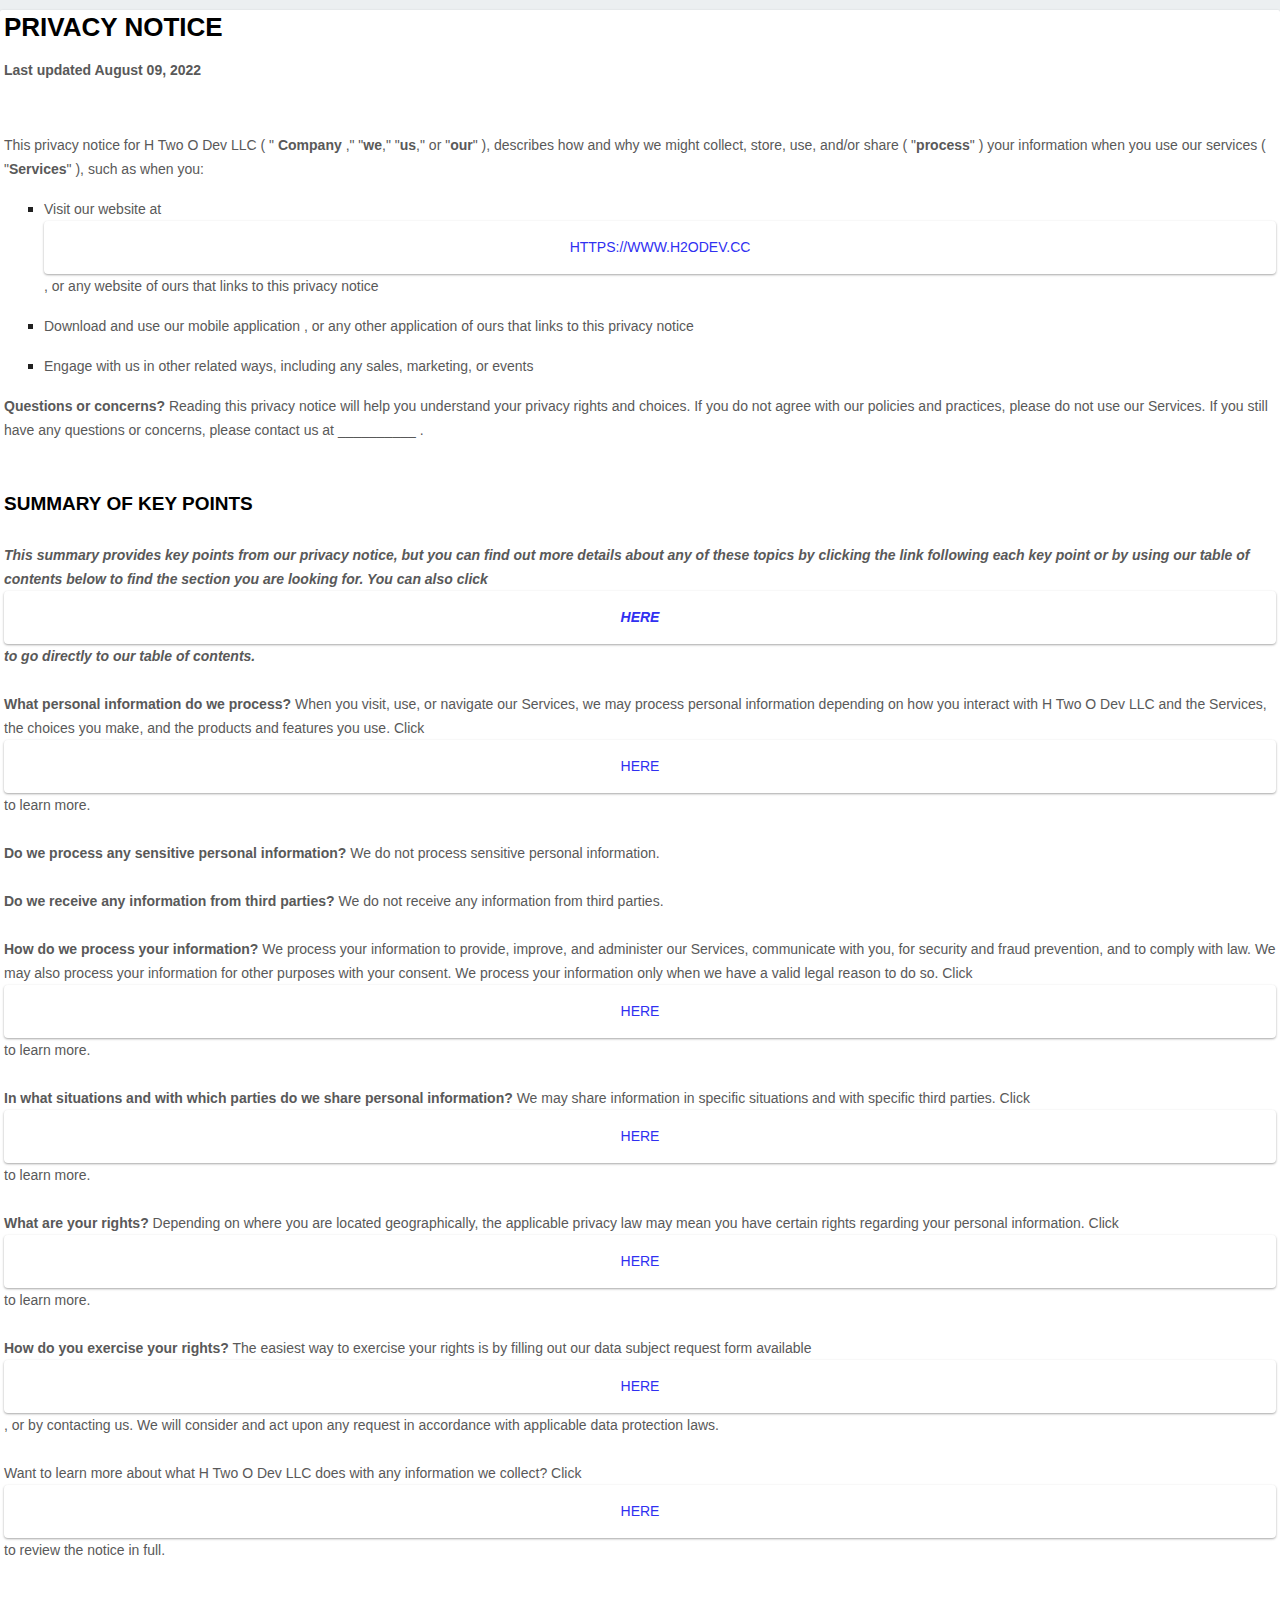
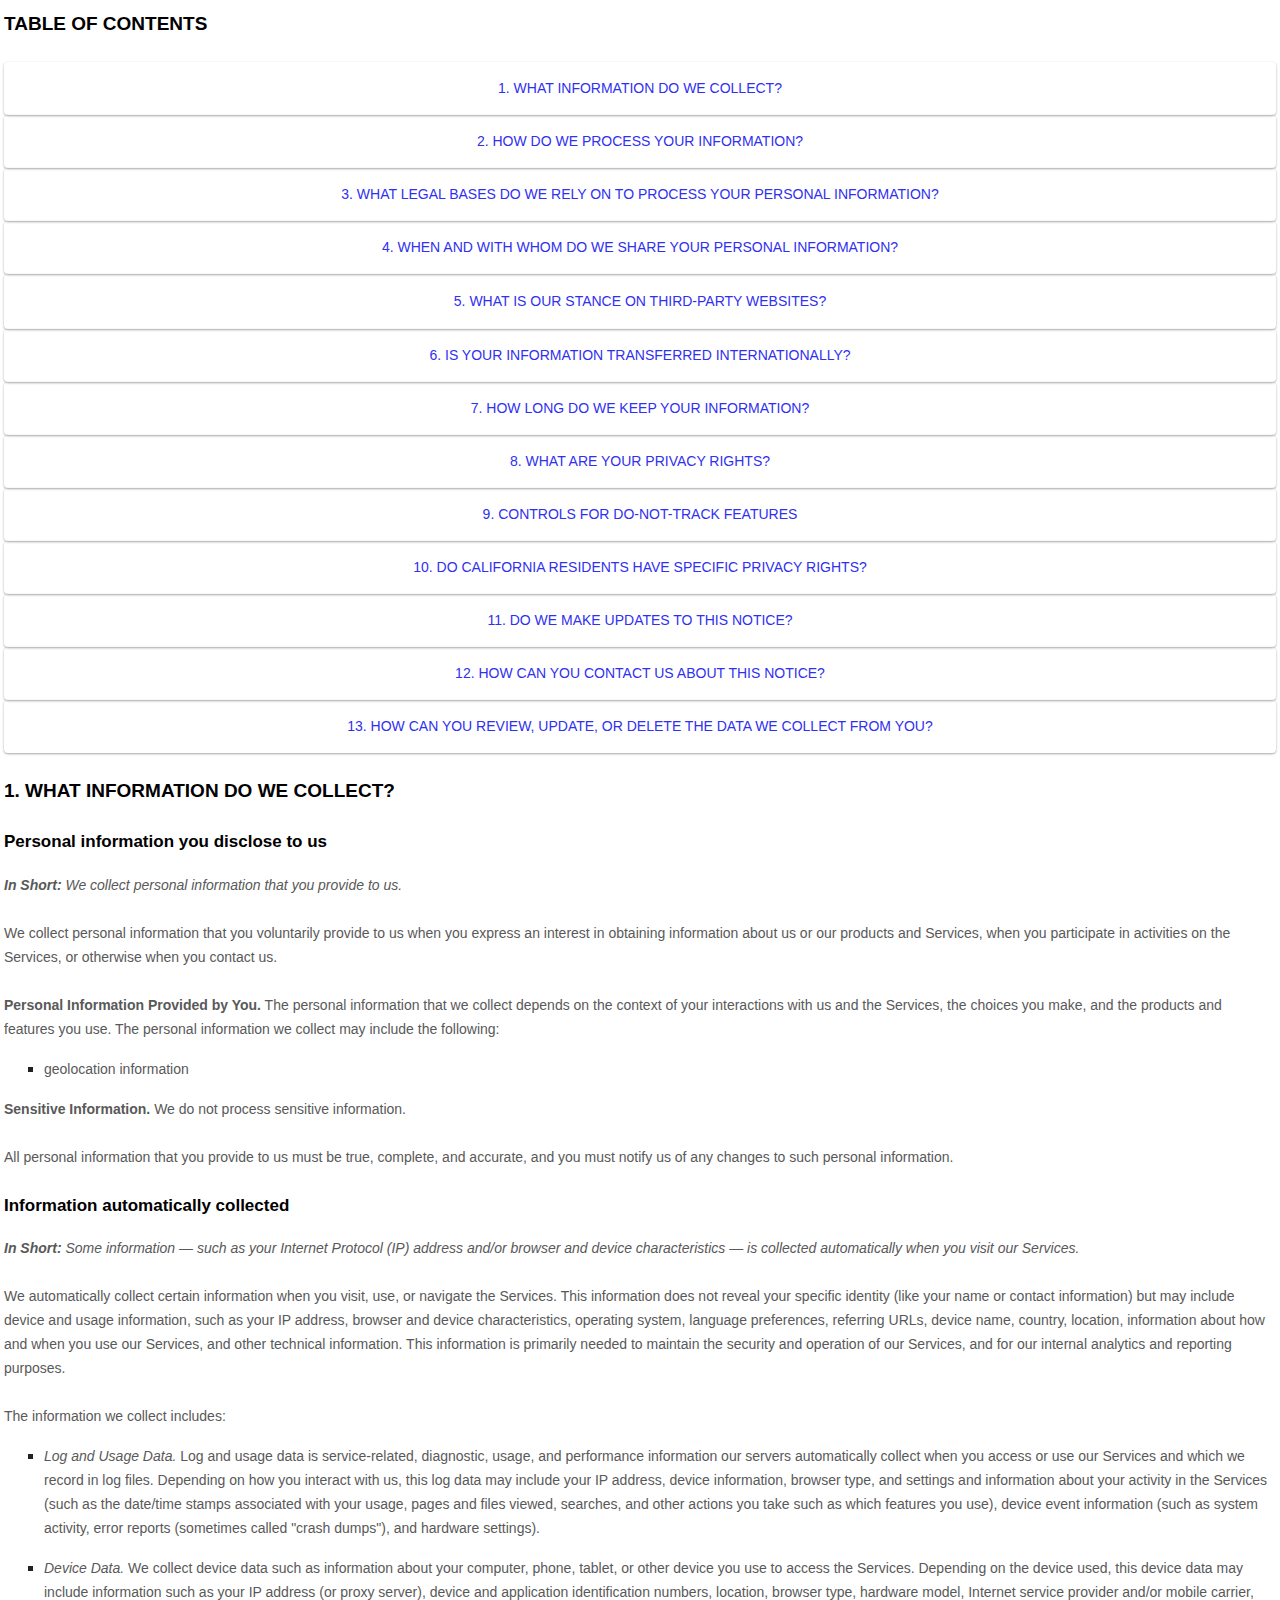
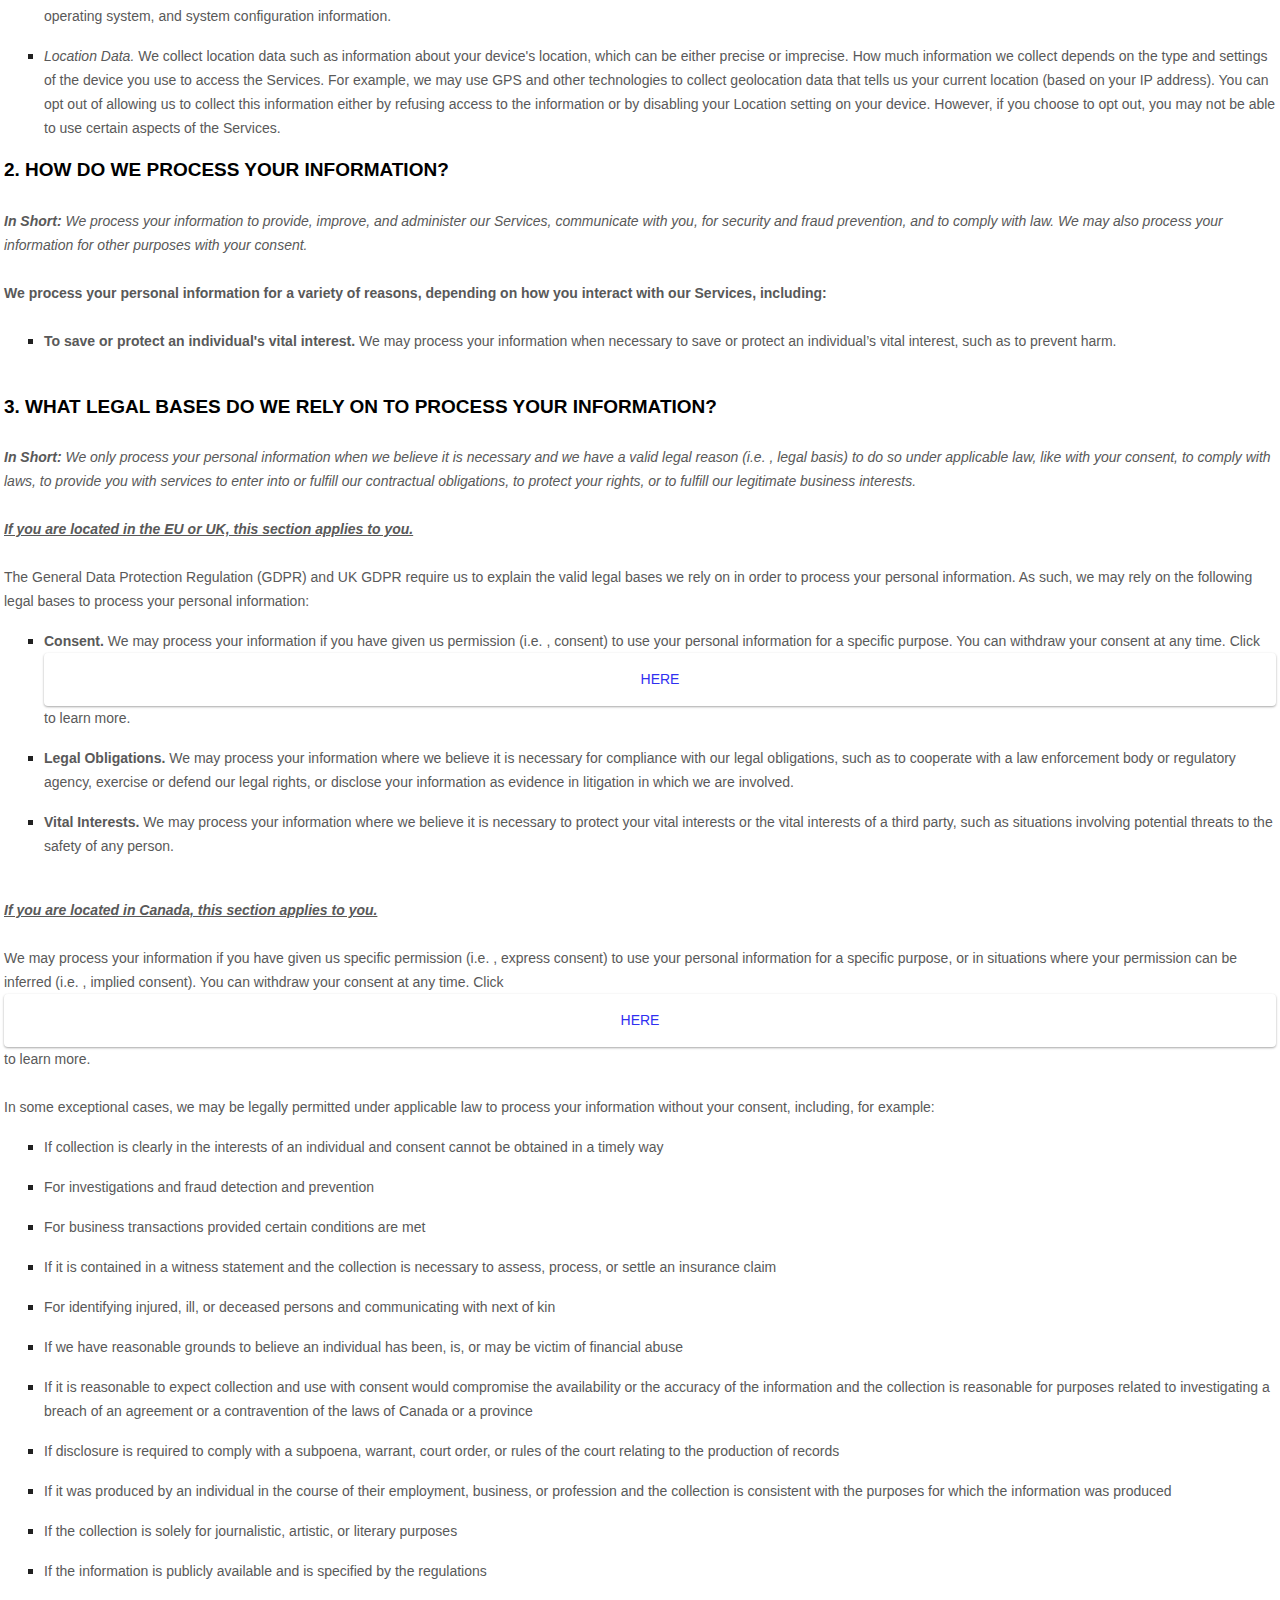
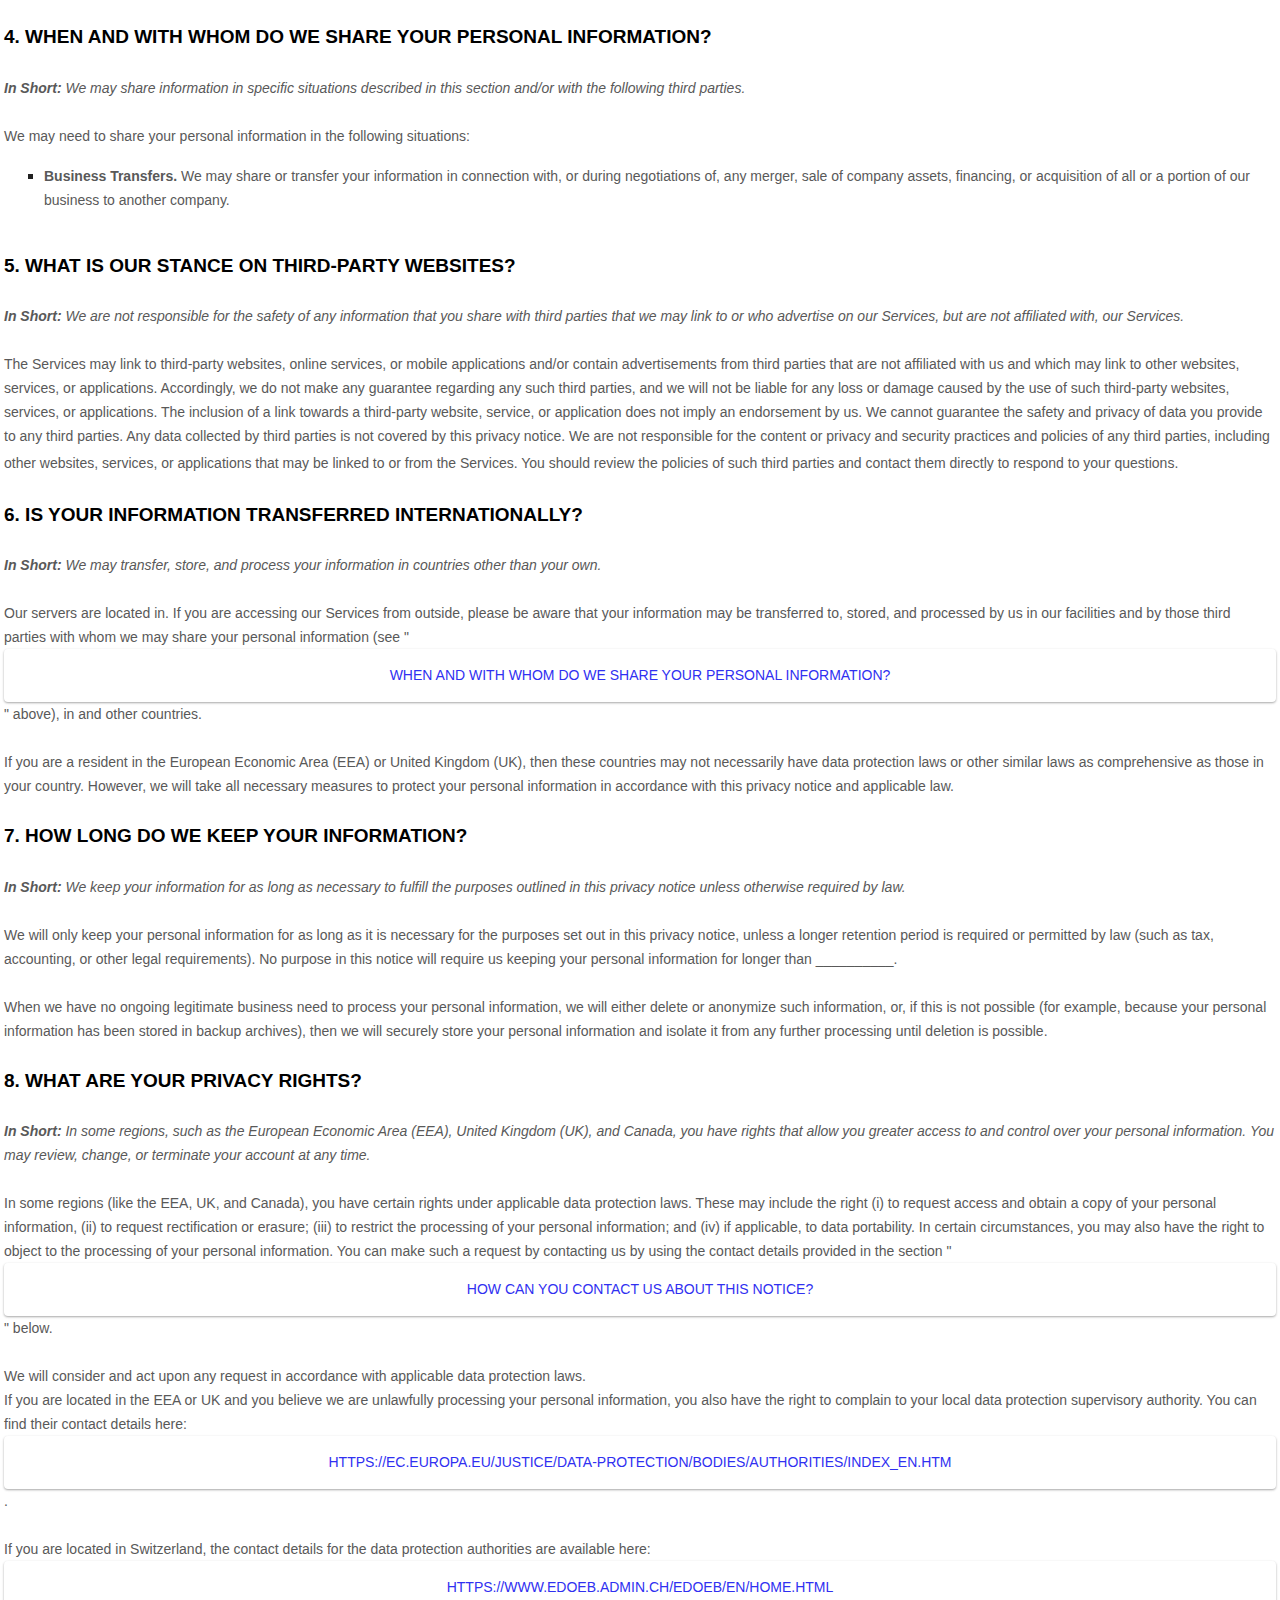
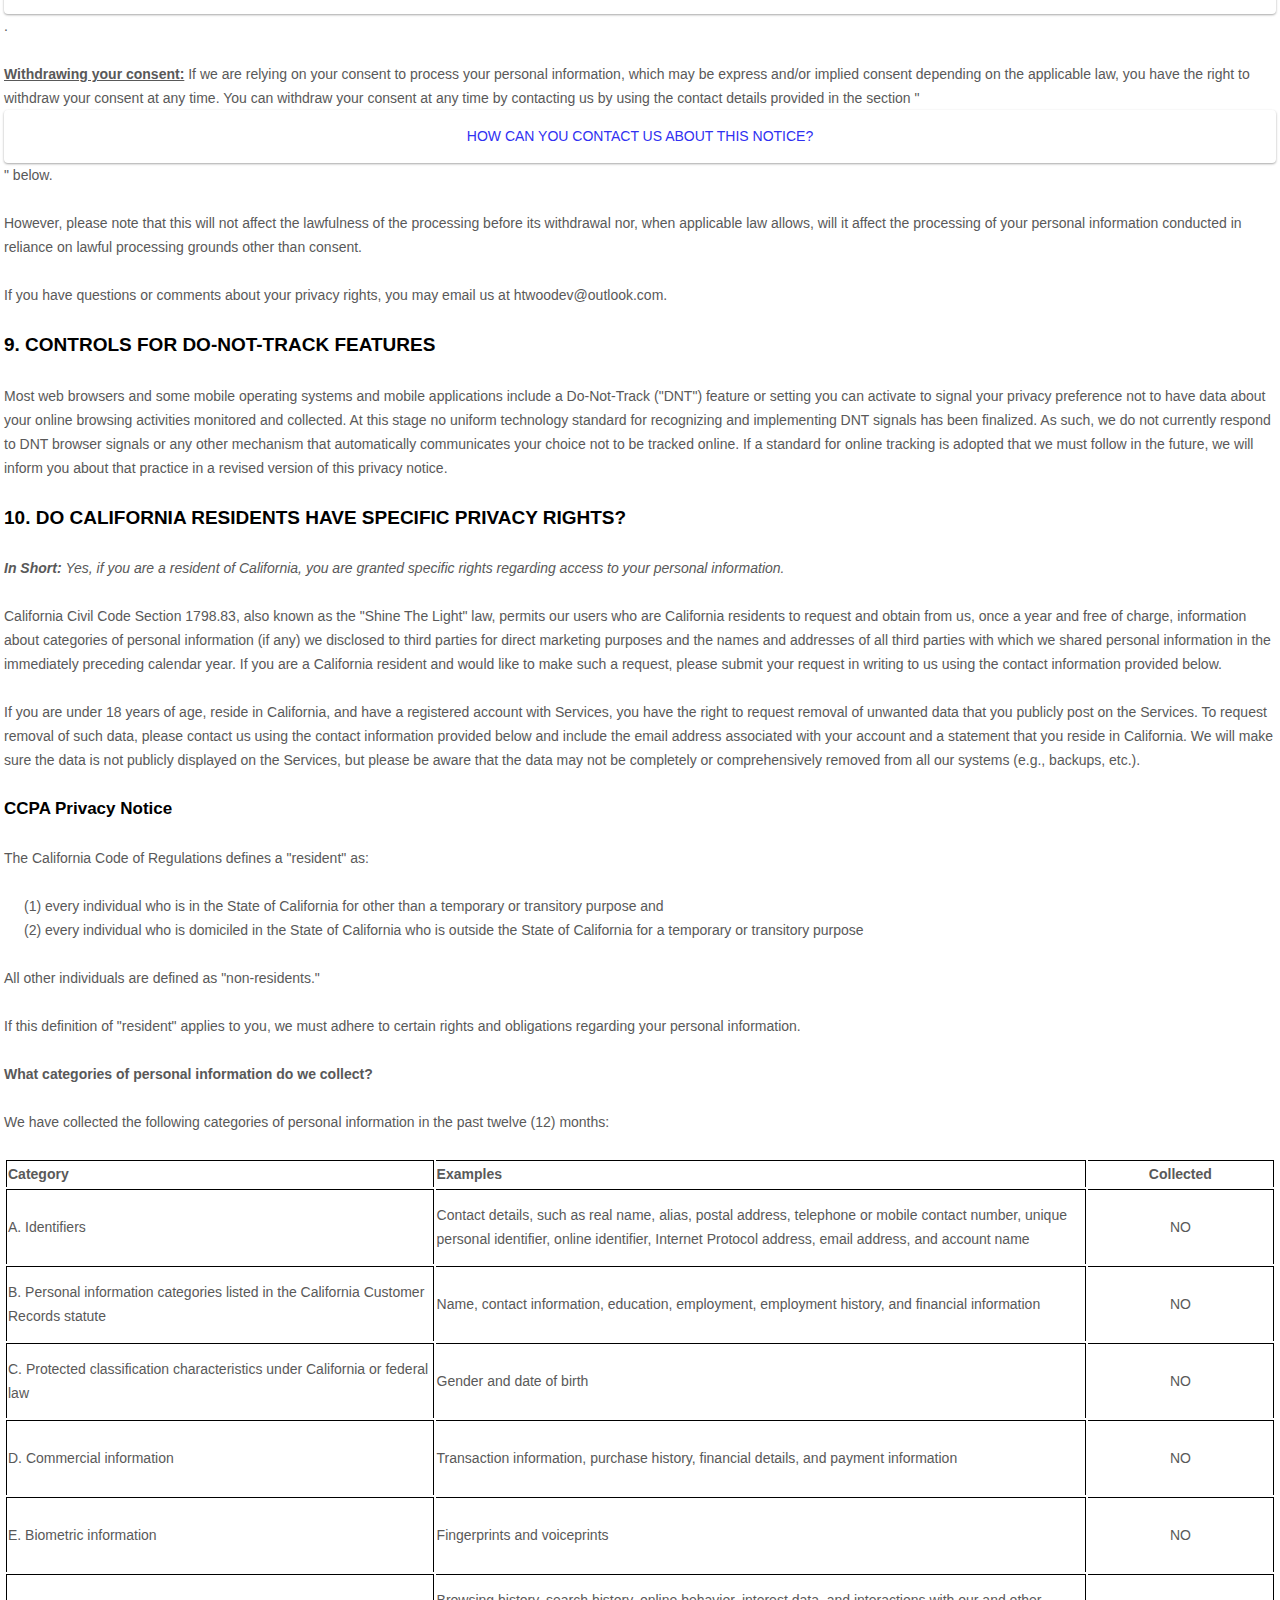
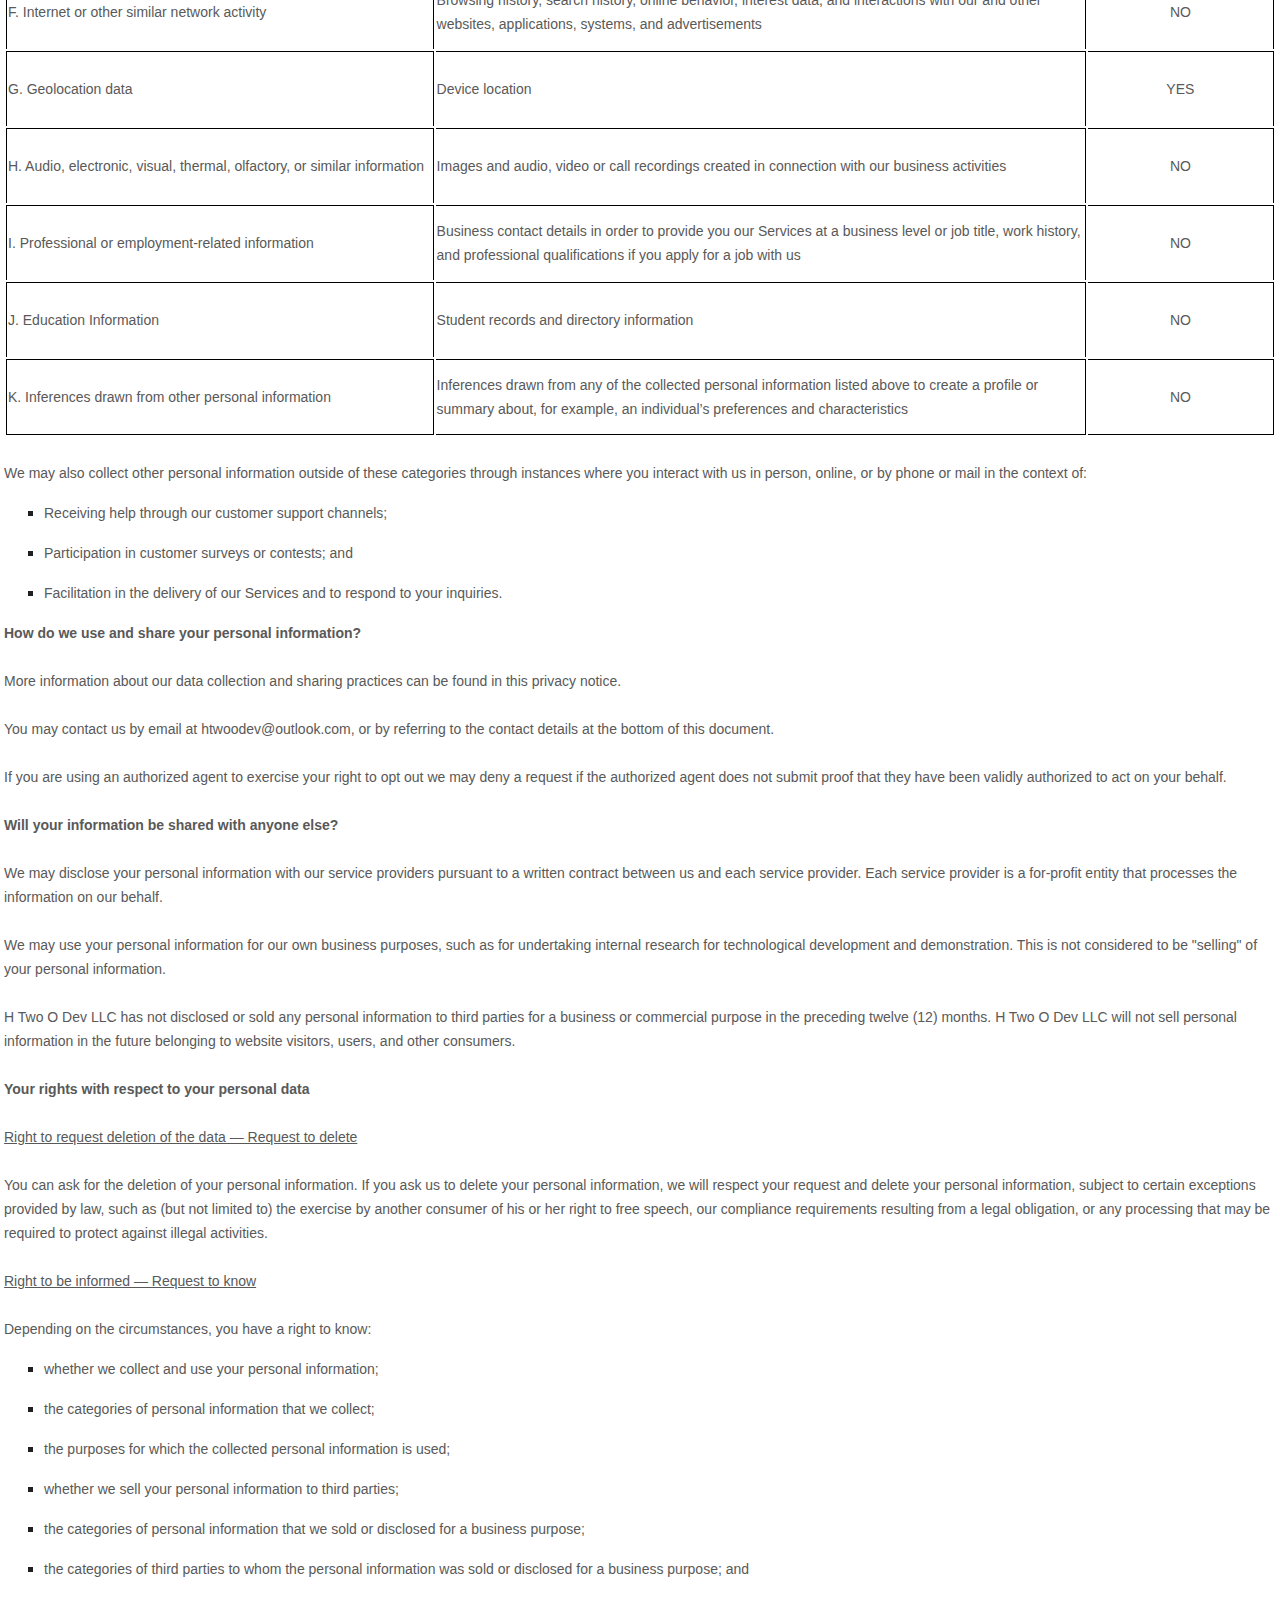
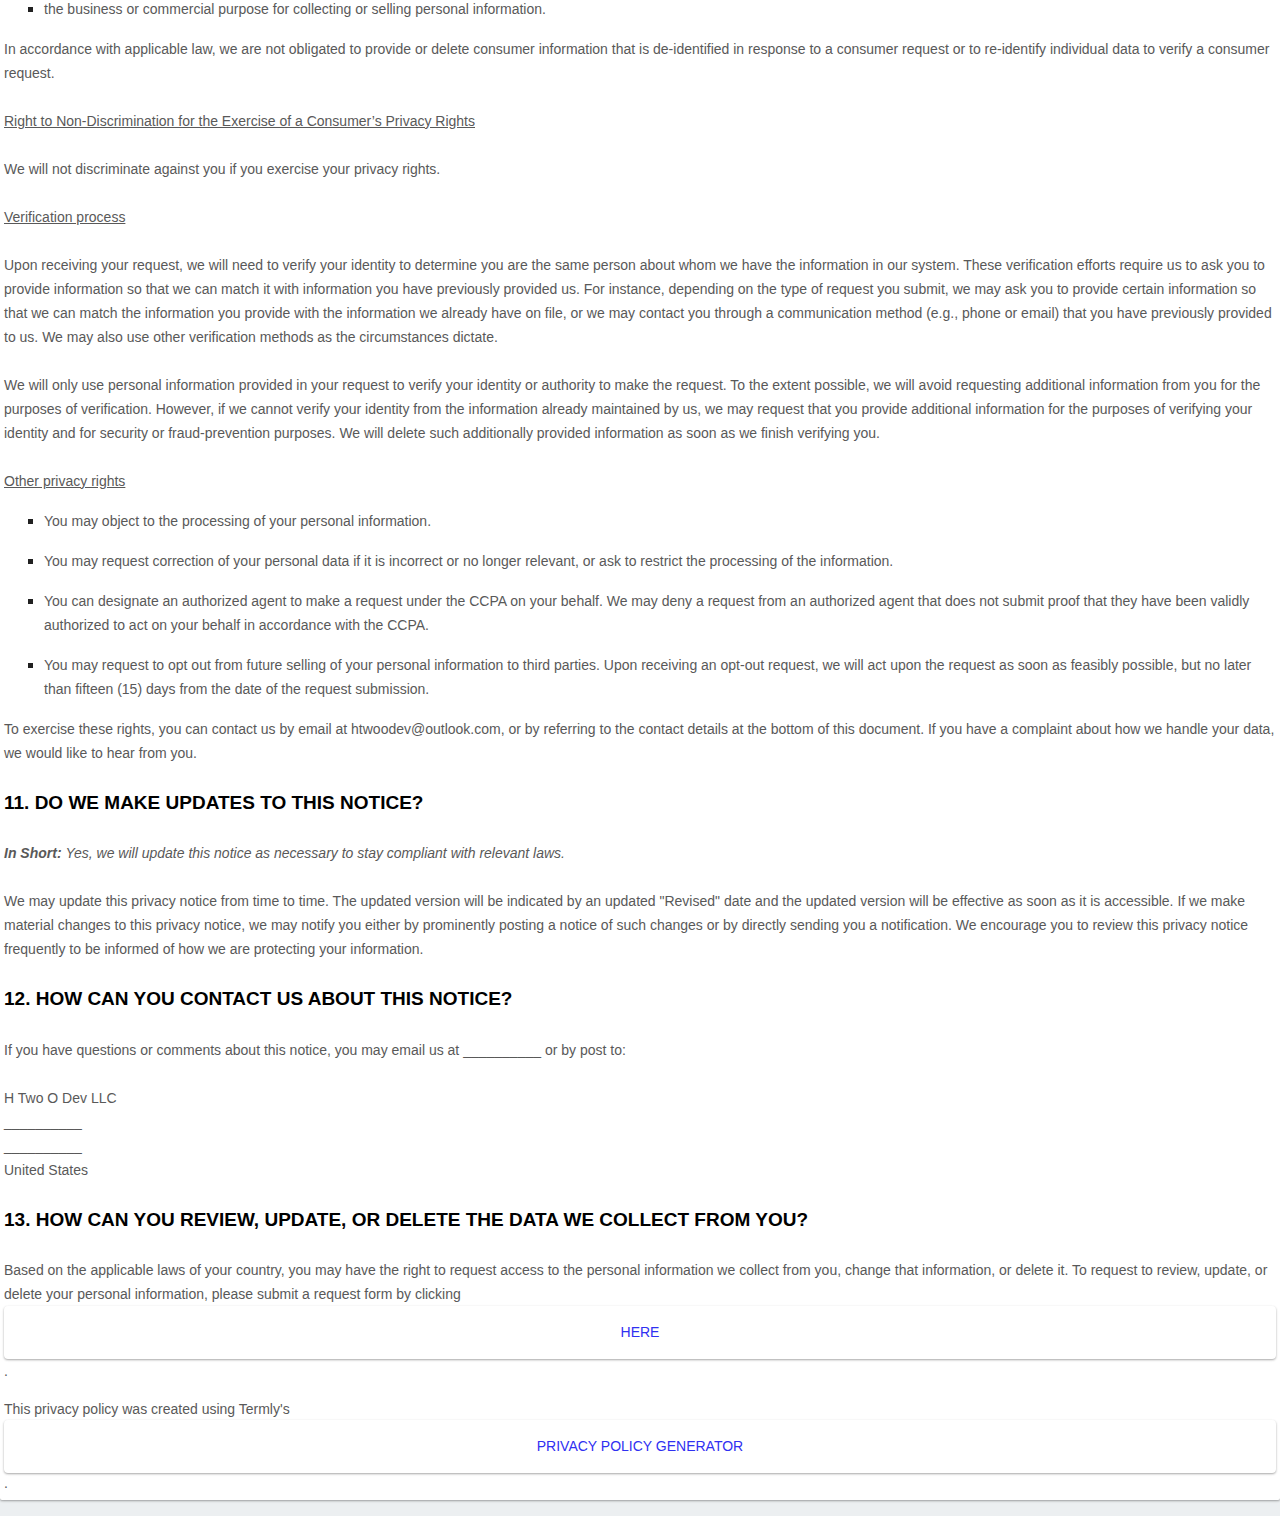
<file: privacy_policy.html>
<!DOCTYPE html>
<html>
    <head>
        <meta charset="utf-8">
        <meta name="viewport" content="width=device-width, initial-scale=1">
        <title>Privacy Policy</title>
        <link rel="stylesheet" href="https://pro.fontawesome.com/releases/v5.10.0/css/all.css"
            integrity="sha384-AYmEC3Yw5cVb3ZcuHtOA93w35dYTsvhLPVnYs9eStHfGJvOvKxVfELGroGkvsg+p" crossorigin="anonymous" />
        <link rel="icon" href="images/favicons.png" type="image/png" sizes="16x16">
        <link href="https://cdn.jsdelivr.net/npm/bootstrap@5.0.0-beta1/dist/css/bootstrap.min.css" rel="stylesheet"
            integrity="sha384-giJF6kkoqNQ00vy+HMDP7azOuL0xtbfIcaT9wjKHr8RbDVddVHyTfAAsrekwKmP1" crossorigin="anonymous">
        <script async src="https://www.googletagmanager.com/gtag/js?id=G-NBGPXR1SY0"></script>
        <style media="screen">
            body { background: #ECEFF1; color: rgba(0,0,0,0.87); font-family: Roboto, Helvetica, Arial, sans-serif; margin: 0; padding:"8%"; }
            #message { background: white; max-width: "95%"; margin: 10px auto 16px; padding: 2px 4px 6px; border-radius: 2px; }
            #message h3 { color: #888; font-weight: normal; font-size: 16px; margin: 16px 0 12px; }
            #message h2 { color: #ffa100; font-weight: bold; font-size: 16px; margin: 0 0 8px; }
            #message h1 { font-size: 22px; font-weight: 300; color: rgba(0,0,0,0.6); margin: 0 0 16px;}
            #message p { line-height: 140%; margin: 16px 0 24px; font-size: 14px; }
            #message a { display: block; text-align: center; background: #039be5; text-transform: uppercase; text-decoration: none; color: white; padding: 16px; border-radius: 4px; }
            #message, #message a { box-shadow: 0 1px 3px rgba(0,0,0,0.12), 0 1px 2px rgba(0,0,0,0.24); }
            #load { color: rgba(0,0,0,0.4); text-align: center; font-size: 13px; }
            @media (max-width: 600px) {
            body, #message { margin-top: 0; background: white; box-shadow: none; }
            body { border-top: 16px solid #ffa100; }
            }
        </style>
        <script>
            window.dataLayer = window.dataLayer || [];
            function gtag(){dataLayer.push(arguments);}
            gtag('js', new Date());
            
            gtag('config', 'G-NBGPXR1SY0');
        </script>
        <script type="text/javascript" src="//inpage-push.com/400/4411039" data-cfasync="false" async="async"></script>
    </head>
    <body>
        <div id="message">
            
        <style>
            [data-custom-class='body'], [data-custom-class='body'] * {
            background: transparent !important;
            }
            [data-custom-class='title'], [data-custom-class='title'] * {
            font-family: Arial !important;
            font-size: 26px !important;
            color: #000000 !important;
            }
            [data-custom-class='subtitle'], [data-custom-class='subtitle'] * {
            font-family: Arial !important;
            color: #595959 !important;
            font-size: 14px !important;
            }
            [data-custom-class='heading_1'], [data-custom-class='heading_1'] * {
            font-family: Arial !important;
            font-size: 19px !important;
            color: #000000 !important;
            }
            [data-custom-class='heading_2'], [data-custom-class='heading_2'] * {
            font-family: Arial !important;
            font-size: 17px !important;
            color: #000000 !important;
            }
            [data-custom-class='body_text'], [data-custom-class='body_text'] * {
            color: #595959 !important;
            font-size: 14px !important;
            font-family: Arial !important;
            }
            [data-custom-class='link'], [data-custom-class='link'] * {
            color: #3030F1 !important;
            font-size: 14px !important;
            font-family: Arial !important;
            word-break: break-word !important;
            }
        </style>
        <div data-custom-class="body">
        <div><strong><span style="font-size: 26px;"><span data-custom-class="title">PRIVACY NOTICE</span></span></strong></div>
        <div><br></div>
        <div>
            <span style="color: rgb(127, 127, 127);">
                <strong>
                    <span style="font-size: 15px;">
                        <span data-custom-class="subtitle">
                            Last updated 
                            <bdt class="question">August 09, 2022</bdt>
                        </span>
                    </span>
                </strong>
            </span>
        </div>
        <div><br></div>
        <div><br></div>
        <div><br></div>
        <div style="line-height: 1.5;">
            <span style="color: rgb(127, 127, 127);">
                <span style="color: rgb(89, 89, 89); font-size: 15px;">
                    <span data-custom-class="body_text">
                        This privacy notice for 
                        <bdt class="question">H Two O Dev LLC</bdt>
                        <span style="color: rgb(89, 89, 89);">
                            <span data-custom-class="body_text">
                                <bdt class="block-component"></bdt>
                            </span>
                        </span>
                        (
                        <bdt class="block-component"></bdt>
                        "
                        <bdt class="block-component"></bdt>
                        <strong>Company</strong>
                        <bdt class="statement-end-if-in-editor"></bdt>
                        ," "<strong>we</strong>," "<strong>us</strong>," or "<strong>our</strong>"
                        <bdt class="statement-end-if-in-editor"></bdt>
                    </span>
                    <span data-custom-class="body_text">
                        ), describes how and why we might collect, store, use, and/or share (
                        <bdt class="block-component"></bdt>
                        "<strong>process</strong>"
                        <bdt class="statement-end-if-in-editor"></bdt>
                        ) your information when you use our services (
                        <bdt class="block-component"></bdt>
                        "<strong>Services</strong>"
                        <bdt class="statement-end-if-in-editor"></bdt>
                        ), such as when you:
                    </span>
                </span>
            </span>
            <span style="font-size: 15px;">
                <span style="color: rgb(127, 127, 127);">
                    <span data-custom-class="body_text">
                        <span style="color: rgb(89, 89, 89);">
                            <span data-custom-class="body_text">
                                <bdt class="block-component"></bdt>
                            </span>
                        </span>
                    </span>
                </span>
            </span>
        </div>
        <ul>
            <li style="line-height: 1.5;">
                <span style="font-size: 15px; color: rgb(89, 89, 89);">
                    <span style="font-size: 15px; color: rgb(89, 89, 89);">
                        <span data-custom-class="body_text">
                            Visit our website
                            <bdt class="block-component"></bdt>
                            at 
                            <bdt class="question"><a href="https://www.h2odev.cc" target="_blank" data-custom-class="link">https://www.h2odev.cc</a></bdt>
                            <span style="font-size: 15px;">
                                <span style="color: rgb(89, 89, 89);">
                                    <span data-custom-class="body_text">
                                        <span style="font-size: 15px;">
                                            <span style="color: rgb(89, 89, 89);">
                                                <bdt class="statement-end-if-in-editor">, or any website of ours that links to this privacy notice</bdt>
                                            </span>
                                        </span>
                                    </span>
                                </span>
                            </span>
                        </span>
                    </span>
                </span>
            </li>
        </ul>
        <div>
            <bdt class="block-component">
                <span style="font-size: 15px;">
                    <span style="font-size: 15px;">
                        <span style="color: rgb(127, 127, 127);">
                            <span data-custom-class="body_text">
                                <span style="color: rgb(89, 89, 89);">
                                    <span data-custom-class="body_text">
                                        <bdt class="block-component"></bdt>
                                    </span>
                                </span>
                            </span>
                        </span>
                    </span>
                </span>
            </bdt>
        </div>
        <ul>
            <li style="line-height: 1.5;">
                <span style="font-size: 15px; color: rgb(89, 89, 89);">
                    <span style="font-size: 15px; color: rgb(89, 89, 89);">
                        <span data-custom-class="body_text">
                            Download and use
                            <bdt class="block-component"></bdt>
                            our mobile application
                            <bdt class="block-component">,</bdt>
                        </span>
                    </span>
                </span>
                </span></span></span></span></span></bdt></span>
                <span data-custom-class="body_text">
                    <span style="font-size: 15px;">
                        <span style="color: rgb(89, 89, 89);">
                            <span data-custom-class="body_text">
                                <span style="font-size: 15px;">
                                    <span style="color: rgb(89, 89, 89);">
                                        <bdt class="statement-end-if-in-editor">
                                            <bdt class="block-component"> or any other application of ours that links to this privacy notice</bdt>
                                        </bdt>
                                    </span>
                                </span>
                            </span>
                        </span>
                    </span>
                </span>
                </span></span>
            </li>
        </ul>
        <div style="line-height: 1.5;">
            <span style="font-size: 15px;">
                <span style="color: rgb(127, 127, 127);">
                    <span data-custom-class="body_text">
                        <span style="color: rgb(89, 89, 89);">
                            <span data-custom-class="body_text">
                                <bdt class="block-component"></bdt>
                            </span>
                        </span>
                    </span>
                </span>
            </span>
        </div>
        <ul>
            <li style="line-height: 1.5;">
                <span style="font-size: 15px; color: rgb(89, 89, 89);">
                    <span style="font-size: 15px; color: rgb(89, 89, 89);">
                        <span data-custom-class="body_text">
                            Engage with us in other related ways, including any sales, marketing, or events
                            <span style="font-size: 15px;">
                                <span style="color: rgb(89, 89, 89);">
                                    <span data-custom-class="body_text">
                                        <span style="font-size: 15px;">
                                            <span style="color: rgb(89, 89, 89);">
                                                <bdt class="statement-end-if-in-editor"></bdt>
                                            </span>
                                        </span>
                                    </span>
                                </span>
                            </span>
                        </span>
                    </span>
                </span>
            </li>
        </ul>
        <div style="line-height: 1.5;">
            <span style="font-size: 15px;">
                <span style="color: rgb(127, 127, 127);">
                    <span data-custom-class="body_text">
                        <strong>Questions or concerns? </strong>Reading this privacy notice will help you understand your privacy rights and choices. If you do not agree with our policies and practices, please do not use our Services. If you still have any questions or concerns, please contact us at 
                        <bdt class="question">__________</bdt>
                        .
                    </span>
                </span>
            </span>
        </div>
        <div style="line-height: 1.5;"><br></div>
        <div style="line-height: 1.5;"><br></div>
        <div style="line-height: 1.5;"><strong><span style="font-size: 15px;"><span data-custom-class="heading_1">SUMMARY OF KEY POINTS</span></span></strong></div>
        <div style="line-height: 1.5;"><br></div>
        <div style="line-height: 1.5;"><span style="font-size: 15px;"><span data-custom-class="body_text"><strong><em>This summary provides key points from our privacy notice, but you can find out more details about any of these topics by clicking the link following each key point or by using our table of contents below to find the section you are looking for. You can also click </em></strong></span></span><a data-custom-class="link" href="#toc"><span style="font-size: 15px;"><span data-custom-class="body_text"><strong><em>here</em></strong></span></span></a><span style="font-size: 15px;"><span data-custom-class="body_text"><strong><em> to go directly to our table of contents.</em></strong></span></span></div>
        <div style="line-height: 1.5;"><br></div>
        <div style="line-height: 1.5;">
            <span style="font-size: 15px;">
                <span data-custom-class="body_text">
                    <strong>What personal information do we process?</strong> When you visit, use, or navigate our Services, we may process personal information depending on how you interact with 
                    <bdt class="block-component"></bdt>
                    <bdt class="question">H Two O Dev LLC</bdt>
                    <bdt class="statement-end-if-in-editor"></bdt>
                    and the Services, the choices you make, and the products and features you use. Click 
                </span>
            </span>
            <a data-custom-class="link" href="#personalinfo"><span style="font-size: 15px;"><span data-custom-class="body_text">here</span></span></a><span style="font-size: 15px;"><span data-custom-class="body_text"> to learn more.</span></span>
        </div>
        <div style="line-height: 1.5;"><br></div>
        <div style="line-height: 1.5;">
            <span style="font-size: 15px;">
                <span data-custom-class="body_text">
                    <strong>Do we process any sensitive personal information?</strong> 
                    <bdt class="block-component"></bdt>
                    We do not process sensitive personal information.
                    <bdt class="else-block"></bdt>
                </span>
            </span>
        </div>
        <div style="line-height: 1.5;"><br></div>
        <div style="line-height: 1.5;">
            <span style="font-size: 15px;">
                <span data-custom-class="body_text">
                    <strong>Do we receive any information from third parties?</strong> 
                    <bdt class="block-component"></bdt>
                    We do not receive any information from third parties.
                    <bdt class="else-block"></bdt>
                </span>
            </span>
        </div>
        <div style="line-height: 1.5;"><br></div>
        <div style="line-height: 1.5;"><span style="font-size: 15px;"><span data-custom-class="body_text"><strong>How do we process your information?</strong> We process your information to provide, improve, and administer our Services, communicate with you, for security and fraud prevention, and to comply with law. We may also process your information for other purposes with your consent. We process your information only when we have a valid legal reason to do so. Click </span></span><a data-custom-class="link" href="#infouse"><span style="font-size: 15px;"><span data-custom-class="body_text">here</span></span></a><span style="font-size: 15px;"><span data-custom-class="body_text"> to learn more.</span></span></div>
        <div style="line-height: 1.5;"><br></div>
        <div style="line-height: 1.5;">
            <span style="font-size: 15px;">
                <span data-custom-class="body_text">
                    <strong>
                        In what situations and with which 
                        <bdt class="block-component"></bdt>
                        parties do we share personal information?
                    </strong>
                    We may share information in specific situations and with specific 
                    <bdt class="block-component"></bdt>
                    third parties. Click 
                </span>
            </span>
            <a data-custom-class="link" href="#whoshare"><span style="font-size: 15px;"><span data-custom-class="body_text">here</span></span></a>
            <span style="font-size: 15px;">
                <span data-custom-class="body_text">
                     to learn more.
                    <bdt class="block-component"></bdt>
                </span>
            </span>
        </div>
        <div style="line-height: 1.5;"><br></div>
        <div style="line-height: 1.5;"><span style="font-size: 15px;"><span data-custom-class="body_text"><strong>What are your rights?</strong> Depending on where you are located geographically, the applicable privacy law may mean you have certain rights regarding your personal information. Click </span></span><a data-custom-class="link" href="#privacyrights"><span style="font-size: 15px;"><span data-custom-class="body_text">here</span></span></a><span style="font-size: 15px;"><span data-custom-class="body_text"> to learn more.</span></span></div>
        <div style="line-height: 1.5;"><br></div>
        <div style="line-height: 1.5;">
            <span style="font-size: 15px;">
                <span data-custom-class="body_text">
                    <strong>How do you exercise your rights?</strong> The easiest way to exercise your rights is by filling out our data subject request form available 
                    <bdt class="block-component"></bdt>
                </span>
            </span>
            <a data-custom-class="link" href="https://app.termly.io/notify/cc923e23-e8af-487a-b525-724ea62d49b4" rel="noopener noreferrer" target="_blank"><span style="font-size: 15px;"><span data-custom-class="body_text">here</span></span></a>
            <span style="font-size: 15px;">
                <span data-custom-class="body_text">
                    <bdt class="statement-end-if-in-editor"></bdt>
                    , or by contacting us. We will consider and act upon any request in accordance with applicable data protection laws.
                </span>
            </span>
        </div>
        <div style="line-height: 1.5;"><br></div>
        <div style="line-height: 1.5;">
            <span style="font-size: 15px;">
                <span data-custom-class="body_text">
                    Want to learn more about what 
                    <bdt class="block-component"></bdt>
                    <bdt class="question">H Two O Dev LLC</bdt>
                    <bdt class="statement-end-if-in-editor"></bdt>
                    does with any information we collect? Click 
                </span>
            </span>
            <a data-custom-class="link" href="#toc"><span style="font-size: 15px;"><span data-custom-class="body_text">here</span></span></a><span style="font-size: 15px;"><span data-custom-class="body_text"> to review the notice in full.</span></span>
        </div>
        <div style="line-height: 1.5;"><br></div>
        <div style="line-height: 1.5;"><br></div>
        <div id="toc" style="line-height: 1.5;"><span style="font-size: 15px;"><span style="color: rgb(127, 127, 127);"><span style="color: rgb(0, 0, 0);"><strong><span data-custom-class="heading_1">TABLE OF CONTENTS</span></strong></span></span></span></div>
        <div style="line-height: 1.5;"><br></div>
        <div style="line-height: 1.5;"><span style="font-size: 15px;"><a data-custom-class="link" href="#infocollect"><span style="color: rgb(89, 89, 89);">1. WHAT INFORMATION DO WE COLLECT?</span></a></span></div>
        <div style="line-height: 1.5;">
            <span style="font-size: 15px;">
                <a data-custom-class="link" href="#infouse">
                    <span style="color: rgb(89, 89, 89);">
                        2. HOW DO WE PROCESS YOUR INFORMATION?
                        <bdt class="block-component"></bdt>
                    </span>
                </a>
            </span>
        </div>
        <div style="line-height: 1.5;">
            <span style="font-size: 15px;">
                <a data-custom-class="link" href="#legalbases">
                    <span style="color: rgb(89, 89, 89);">
                        3. <span style="font-size: 15px;"><span style="color: rgb(89, 89, 89);">WHAT LEGAL BASES DO WE RELY ON TO PROCESS YOUR PERSONAL INFORMATION?</span></span>
                        <bdt class="statement-end-if-in-editor"></bdt>
                    </span>
                </a>
            </span>
        </div>
        <div style="line-height: 1.5;">
            <span style="font-size: 15px;">
                <span style="color: rgb(89, 89, 89);"><a data-custom-class="link" href="#whoshare">4. WHEN AND WITH WHOM DO WE SHARE YOUR PERSONAL INFORMATION?</a></span>
                <span data-custom-class="body_text">
                    <bdt class="block-component"></bdt>
                </span>
            </span>
        </div>
        <div style="line-height: 1.5;">
            <span style="font-size: 15px;">
                <a href="#3pwebsites">
                    <span data-custom-class="link">
                        5. WHAT IS OUR STANCE ON THIRD-PARTY WEBSITES?
                        <bdt class="statement-end-if-in-editor"></bdt>
                    </span>
                </a>
                <span style="color: rgb(127, 127, 127);">
                    <span style="color: rgb(89, 89, 89);">
                        <span data-custom-class="body_text">
                            <span style="color: rgb(89, 89, 89);">
                                <bdt class="block-component"></bdt>
                            </span>
                        </span>
                        <span data-custom-class="body_text">
                            <span style="color: rgb(89, 89, 89);">
                                <span style="color: rgb(89, 89, 89);">
                                    <span style="color: rgb(89, 89, 89);">
                                        <bdt class="block-component"></bdt>
                                    </span>
                                </span>
                                <bdt class="block-component"></bdt>
                            </span>
                        </span>
                    </span>
                </span>
            </span>
        </div>
        <div style="line-height: 1.5;">
            <span style="font-size: 15px;">
                <a data-custom-class="link" href="#intltransfers"><span style="color: rgb(89, 89, 89);">6. IS YOUR INFORMATION TRANSFERRED INTERNATIONALLY?</span></a>
                <span style="color: rgb(127, 127, 127);">
                    <span style="color: rgb(89, 89, 89);">
                        <span data-custom-class="body_text">
                            <span style="color: rgb(89, 89, 89);">
                                <bdt class="statement-end-if-in-editor"></bdt>
                            </span>
                        </span>
                    </span>
                </span>
            </span>
        </div>
        <div style="line-height: 1.5;">
            <span style="font-size: 15px;">
                <a data-custom-class="link" href="#inforetain"><span style="color: rgb(89, 89, 89);">7. HOW LONG DO WE KEEP YOUR INFORMATION?</span></a>
                <span style="color: rgb(127, 127, 127);">
                    <span style="color: rgb(89, 89, 89);">
                        <span data-custom-class="body_text">
                            <span style="color: rgb(89, 89, 89);">
                                <span style="color: rgb(89, 89, 89);">
                                    <bdt class="block-component"></bdt>
                                    <bdt class="block-component"></bdt>
                                </span>
                            </span>
                        </span>
                    </span>
                </span>
        </div>
        <div style="line-height: 1.5;"><span style="font-size: 15px;"><span style="color: rgb(89, 89, 89);"><a data-custom-class="link" href="#privacyrights">8. WHAT ARE YOUR PRIVACY RIGHTS?</a></span></span></div><div style="line-height: 1.5;"><span style="font-size: 15px;"><a data-custom-class="link" href="#DNT"><span style="color: rgb(89, 89, 89);">9. CONTROLS FOR DO-NOT-TRACK FEATURES</span></a></span></div><div style="line-height: 1.5;"><span style="font-size: 15px;"><a data-custom-class="link" href="#caresidents"><span style="color: rgb(89, 89, 89);">10. DO CALIFORNIA RESIDENTS HAVE SPECIFIC PRIVACY RIGHTS?</span></a></span></div><div style="line-height: 1.5;"><span style="font-size: 15px;"><a data-custom-class="link" href="#policyupdates"><span style="color: rgb(89, 89, 89);">11. DO WE MAKE UPDATES TO THIS NOTICE?</span></a></span></div><div style="line-height: 1.5;"><a data-custom-class="link" href="#contact"><span style="color: rgb(89, 89, 89); font-size: 15px;">12. HOW CAN YOU CONTACT US ABOUT THIS NOTICE?</span></a></div><div style="line-height: 1.5;"><a data-custom-class="link" href="#request"><span style="color: rgb(89, 89, 89);">13. HOW CAN YOU REVIEW, UPDATE, OR DELETE THE DATA WE COLLECT FROM YOU?</span></a></div><div style="line-height: 1.5;"><br></div><div id="infocollect" style="line-height: 1.5;"><span style="color: rgb(127, 127, 127);"><span style="color: rgb(89, 89, 89); font-size: 15px;"><span style="font-size: 15px; color: rgb(89, 89, 89);"><span style="font-size: 15px; color: rgb(89, 89, 89);"><span id="control" style="color: rgb(0, 0, 0);"><strong><span data-custom-class="heading_1">1. WHAT INFORMATION DO WE COLLECT?</span></strong></span></span></span></span></span></div><div style="line-height: 1.5;"><br></div><div id="personalinfo" style="line-height: 1.5;"><span data-custom-class="heading_2" style="color: rgb(0, 0, 0);"><span style="font-size: 15px;"><strong>Personal information you disclose to us</strong></span></span></div><div><div><br></div><div style="line-height: 1.5;"><span style="color: rgb(127, 127, 127);"><span style="color: rgb(89, 89, 89); font-size: 15px;"><span data-custom-class="body_text"><span style="font-size: 15px; color: rgb(89, 89, 89);"><span style="font-size: 15px; color: rgb(89, 89, 89);"><span data-custom-class="body_text"><strong><em>In Short:</em></strong></span></span></span></span><span data-custom-class="body_text"><span style="font-size: 15px; color: rgb(89, 89, 89);"><span style="font-size: 15px; color: rgb(89, 89, 89);"><span data-custom-class="body_text"><strong><em> </em></strong><em>We collect personal information that you provide to us.</em></span></span></span></span></span></span></div></div><div style="line-height: 1.5;"><br></div><div style="line-height: 1.5;"><span style="font-size: 15px; color: rgb(89, 89, 89);"><span style="font-size: 15px; color: rgb(89, 89, 89);"><span data-custom-class="body_text">We collect personal information that you voluntarily provide to us when you <span style="font-size: 15px;"><bdt class="block-component"></bdt></span></span><span data-custom-class="body_text">express an interest in obtaining information about us or our products and Services, when you participate in activities on the Services, or otherwise when you contact us.</span></span></span></span></div>
        <div style="line-height: 1.5;"><br></div>
        <div style="line-height: 1.5;">
            <span style="font-size: 15px; color: rgb(89, 89, 89);">
                <span style="font-size: 15px; color: rgb(89, 89, 89);">
                    <span data-custom-class="body_text">
                        <span style="font-size: 15px;">
                            <bdt class="block-component"></bdt>
                        </span>
                    </span>
                </span>
            </span>
        </div>
        <div style="line-height: 1.5;">
            <span style="font-size: 15px; color: rgb(89, 89, 89);">
                <span style="font-size: 15px; color: rgb(89, 89, 89);">
                    <span data-custom-class="body_text">
                        <strong>Personal Information Provided by You.</strong> The personal information that we collect depends on the context of your interactions with us and the Services, the choices you make, and the products and features you use. The personal information we collect may include the following:
                        <span style="font-size: 15px;">
                            <span data-custom-class="body_text">
                                <bdt class="forloop-component"></bdt>
                            </span>
                        </span>
                    </span>
                </span>
            </span>
        </div>
        <ul>
            <li style="line-height: 1.5;">
                <span style="font-size: 15px; color: rgb(89, 89, 89);">
                    <span style="font-size: 15px; color: rgb(89, 89, 89);">
                        <span data-custom-class="body_text">
                            <span style="font-size: 15px;">
                                <span data-custom-class="body_text">
                                    <bdt class="question">geolocation information</bdt>
                                </span>
                            </span>
                        </span>
                    </span>
                </span>
            </li>
        </ul>
        <div style="line-height: 1.5;">
            <span style="font-size: 15px; color: rgb(89, 89, 89);">
                <span style="font-size: 15px; color: rgb(89, 89, 89);">
                    <span data-custom-class="body_text">
                        <span style="font-size: 15px;">
                            <span data-custom-class="body_text">
                                <bdt class="forloop-component"></bdt>
                            </span>
                            <span data-custom-class="body_text">
                                <bdt class="statement-end-if-in-editor"></bdt>
                            </span>
                        </span>
                    </span>
                </span>
            </span>
        </div>
        <div id="sensitiveinfo" style="line-height: 1.5;">
            <span style="font-size: 15px;">
                <span data-custom-class="body_text">
                    <strong>Sensitive Information.</strong> 
                    <bdt class="block-component"></bdt>
                    We do not process sensitive information.
                </span>
            </span>
        </div>
        <div style="line-height: 1.5;"><br></div>
        <div style="line-height: 1.5;">
            <span style="font-size: 15px;">
                <span data-custom-class="body_text">
                    <bdt class="else-block"></bdt>
                </span>
            </span>
            <span style="font-size: 15px; color: rgb(89, 89, 89);">
                <span style="font-size: 15px; color: rgb(89, 89, 89);">
                    <span data-custom-class="body_text">
                        <span style="font-size: 15px;">
                            <span data-custom-class="body_text">
                                <bdt class="block-component">
                                    <bdt class="block-component"></bdt>
                                </bdt>
                            </span>
                        </span>
                    </span>
                </span>
                <bdt class="block-component">
                    <bdt class="block-component">
            </span>
            </span></bdt>
        </div>
        <div style="line-height: 1.5;"><span style="font-size: 15px; color: rgb(89, 89, 89);"><span style="font-size: 15px; color: rgb(89, 89, 89);"><span data-custom-class="body_text">All personal information that you provide to us must be true, complete, and accurate, and you must notify us of any changes to such personal information.</span></span></span></div><div style="line-height: 1.5;"><br></div><div style="line-height: 1.5;"><span style="font-size: 15px; color: rgb(89, 89, 89);"><span style="font-size: 15px; color: rgb(89, 89, 89);"><span data-custom-class="body_text"><bdt class="block-component"></bdt></span></span></span></div><div style="line-height: 1.5;"><span data-custom-class="heading_2" style="color: rgb(0, 0, 0);"><span style="font-size: 15px;"><strong>Information automatically collected</strong></span></span></div><div><div><br></div><div style="line-height: 1.5;"><span style="color: rgb(127, 127, 127);"><span style="color: rgb(89, 89, 89); font-size: 15px;"><span data-custom-class="body_text"><span style="font-size: 15px; color: rgb(89, 89, 89);"><span style="font-size: 15px; color: rgb(89, 89, 89);"><span data-custom-class="body_text"><strong><em>In Short:</em></strong></span></span></span></span><span data-custom-class="body_text"><span style="font-size: 15px; color: rgb(89, 89, 89);"><span style="font-size: 15px; color: rgb(89, 89, 89);"><span data-custom-class="body_text"><strong><em> </em></strong><em>Some information — such as your Internet Protocol (IP) address and/or browser and device characteristics — is collected automatically when you visit our Services.</em></span></span></span></span></span></span></div></div><div style="line-height: 1.5;"><br></div><div style="line-height: 1.5;"><span style="font-size: 15px; color: rgb(89, 89, 89);"><span style="font-size: 15px; color: rgb(89, 89, 89);"><span data-custom-class="body_text">We automatically collect certain information when you visit, use, or navigate the Services. This information does not reveal your specific identity (like your name or contact information) but may include device and usage information, such as your IP address, browser and device characteristics, operating system, language preferences, referring URLs, device name, country, location, information about how and when you use our Services, and other technical information. This information is primarily needed to maintain the security and operation of our Services, and for our internal analytics and reporting purposes.</span></span></span></div><div style="line-height: 1.5;"><br></div><div style="line-height: 1.5;"><span style="font-size: 15px; color: rgb(89, 89, 89);"><span style="font-size: 15px; color: rgb(89, 89, 89);"><span data-custom-class="body_text"><bdt class="block-component"></span></bdt></span><span data-custom-class="body_text"><bdt class="block-component"></bdt></span></span></span></div><div style="line-height: 1.5;"><span style="font-size: 15px; color: rgb(89, 89, 89);"><span style="font-size: 15px; color: rgb(89, 89, 89);"><span data-custom-class="body_text">The information we collect includes:<bdt class="block-component"></bdt></span></span></span></div><ul><li style="line-height: 1.5;"><span style="font-size: 15px; color: rgb(89, 89, 89);"><span style="font-size: 15px; color: rgb(89, 89, 89);"><span data-custom-class="body_text"><em>Log and Usage Data.</em> Log and usage data is service-related, diagnostic, usage, and performance information our servers automatically collect when you access or use our Services and which we record in log files. Depending on how you interact with us, this log data may include your IP address, device information, browser type, and settings and information about your activity in the Services<span style="font-size: 15px;"> </span>(such as the date/time stamps associated with your usage, pages and files viewed, searches, and other actions you take such as which features you use), device event information (such as system activity, error reports (sometimes called <bdt class="block-component"></bdt>"crash dumps"<bdt class="statement-end-if-in-editor"></bdt>), and hardware settings).<span style="font-size: 15px;"><span style="color: rgb(89, 89, 89);"><span data-custom-class="body_text"><span style="font-size: 15px;"><span style="color: rgb(89, 89, 89);"><bdt class="statement-end-if-in-editor"></bdt></span></span></span></span></span></span></span></span></li></ul><div style="line-height: 1.5;"><bdt class="block-component"><span style="font-size: 15px;"><span data-custom-class="body_text"></span></span></bdt></div><ul><li style="line-height: 1.5;"><span style="font-size: 15px; color: rgb(89, 89, 89);"><span style="font-size: 15px; color: rgb(89, 89, 89);"><span data-custom-class="body_text"><em>Device Data.</em> We collect device data such as information about your computer, phone, tablet, or other device you use to access the Services. Depending on the device used, this device data may include information such as your IP address (or proxy server), device and application identification numbers, location, browser type, hardware model, Internet service provider and/or mobile carrier, operating system, and system configuration information.<span style="font-size: 15px;"><span style="color: rgb(89, 89, 89);"><span data-custom-class="body_text"><span style="font-size: 15px;"><span style="color: rgb(89, 89, 89);"><bdt class="statement-end-if-in-editor"></bdt></span></span></span></span></span></span></span></span></li></ul><div style="line-height: 1.5;"><bdt class="block-component"><span style="font-size: 15px;"><span data-custom-class="body_text"></span></span></bdt></div><ul><li style="line-height: 1.5;"><span style="font-size: 15px; color: rgb(89, 89, 89);"><span style="font-size: 15px; color: rgb(89, 89, 89);"><span data-custom-class="body_text"><em>Location Data.</em> We collect location data such as information about your device's location, which can be either precise or imprecise. How much information we collect depends on the type and settings of the device you use to access the Services. For example, we may use GPS and other technologies to collect geolocation data that tells us your current location (based on your IP address). You can opt out of allowing us to collect this information either by refusing access to the information or by disabling your Location setting on your device. However, if you choose to opt out, you may not be able to use certain aspects of the Services.<span style="font-size: 15px;"><span style="color: rgb(89, 89, 89);"><span data-custom-class="body_text"><span style="font-size: 15px;"><span style="color: rgb(89, 89, 89);"><bdt class="statement-end-if-in-editor"></bdt></span></span></span></span></span></span></span></span></li></ul><div><bdt class="block-component"><span style="font-size: 15px;"></bdt></bdt><bdt class="statement-end-if-in-editor"></bdt></bdt></span><span data-custom-class="body_text"><span style="color: rgb(89, 89, 89); font-size: 15px;"><span data-custom-class="body_text"><span style="color: rgb(89, 89, 89); font-size: 15px;"><span data-custom-class="body_text"><bdt class="statement-end-if-in-editor"><bdt class="block-component"></bdt></bdt></span></span></span></span></bdt></span></span></span></span></span></span></span></span><span style="font-size: 15px;"><span data-custom-class="body_text"><bdt class="block-component"></bdt></span></span></div>
        <div id="infouse" style="line-height: 1.5;"><span style="color: rgb(127, 127, 127);"><span style="color: rgb(89, 89, 89); font-size: 15px;"><span style="font-size: 15px; color: rgb(89, 89, 89);"><span style="font-size: 15px; color: rgb(89, 89, 89);"><span id="control" style="color: rgb(0, 0, 0);"><strong><span data-custom-class="heading_1">2. HOW DO WE PROCESS YOUR INFORMATION?</span></strong></span></span></span></span></span></div>
        <div>
            <div style="line-height: 1.5;"><br></div>
            <div style="line-height: 1.5;"><span style="color: rgb(127, 127, 127);"><span style="color: rgb(89, 89, 89); font-size: 15px;"><span data-custom-class="body_text"><span style="font-size: 15px; color: rgb(89, 89, 89);"><span style="font-size: 15px; color: rgb(89, 89, 89);"><span data-custom-class="body_text"><strong><em>In Short: </em></strong><em>We process your information to provide, improve, and administer our Services, communicate with you, for security and fraud prevention, and to comply with law. We may also process your information for other purposes with your consent.</em></span></span></span></span></span></span></div>
        </div>
        <div style="line-height: 1.5;"><br></div>
        <div style="line-height: 1.5;">
        <span style="font-size: 15px; color: rgb(89, 89, 89);">
            <span style="font-size: 15px; color: rgb(89, 89, 89);">
                <span data-custom-class="body_text">
                    <strong>We process your personal information for a variety of reasons, depending on how you interact with our Services, including:</strong>
                    <bdt class="block-component"></bdt>
                </span>
            </span>
        </span>
        </span></span></span></span></span></span></span></span></span></li></ul>
        <div style="line-height: 1.5;">
        <span style="font-size: 15px; color: rgb(89, 89, 89);">
            <span style="font-size: 15px; color: rgb(89, 89, 89);">
                <span data-custom-class="body_text">
                    <bdt class="block-component"></bdt>
                </span>
            </span>
        </span>
        </span></span></span></span></span></span></span></span></span></span></span></span></li></ul>
        <div style="line-height: 1.5;">
        <span style="font-size: 15px; color: rgb(89, 89, 89);">
            <span style="font-size: 15px; color: rgb(89, 89, 89);">
                <span data-custom-class="body_text">
                    <bdt class="block-component"></bdt>
                </span>
            </span>
        </span>
        </span></span></span></span></span></span></span></span></span></span></span></span></span></span></span></span></span></span></li></ul>
        <div style="line-height: 1.5;">
        <span style="font-size: 15px; color: rgb(89, 89, 89);">
            <span style="font-size: 15px; color: rgb(89, 89, 89);">
                <span data-custom-class="body_text">
                    <bdt class="block-component"></bdt>
                </span>
            </span>
        </span>
        </span></span></span></span></span></span></span></span></span></li></ul>
        <div style="line-height: 1.5;">
        <span style="font-size: 15px; color: rgb(89, 89, 89);">
            <span style="font-size: 15px; color: rgb(89, 89, 89);">
                <span data-custom-class="body_text">
                    <bdt class="block-component"></bdt>
                </span>
            </span>
        </span>
        </li></ul>
        <div style="line-height: 1.5;">
        <bdt class="block-component"><span style="font-size: 15px;"></bdt>
        </span></span></span></span></span></span></li></ul>
        <div style="line-height: 1.5;">
        <bdt class="block-component"><span style="font-size: 15px;"></bdt>
        </span></span></span></span></span></span></span></span></span></li></ul>
        <div style="line-height: 1.5;">
        <bdt class="block-component"><span style="font-size: 15px;"></bdt>
        </span></span></span></span></span></span></span></span></span></span></span></span></li></ul>
        <div style="line-height: 1.5;">
        <bdt class="block-component"><span style="font-size: 15px;"><span data-custom-class="body_text"></span></span></bdt>
        </li></ul>
        <p style="font-size: 15px; line-height: 1.5;">
            <bdt class="block-component"><span style="font-size: 15px;"></bdt>
            </span></span></span></span></span></span></span></span></span></span></span></li>
        </ul>
        <p style="font-size: 15px; line-height: 1.5;">
            <bdt class="block-component"><span style="font-size: 15px;"></bdt>
            </span></span></span></span></span></span></span></span></span></span></span></li>
        </ul>
        <p style="font-size: 15px; line-height: 1.5;">
            <bdt class="block-component"></bdt>
            </span></span></span></span></span></span></span></span></span></span></span></li>
        </ul>
        <p style="font-size: 15px; line-height: 1.5;">
            <bdt class="block-component"></bdt>
            </span></span></span></span></span></span></span></span></span></span></span></li>
        </ul>
        <div style="line-height: 1.5;">
        <bdt class="block-component"><span style="font-size: 15px;"></bdt>
        </span></span></span></span></span></span></span></span></span></span></span></span></li></ul>
        <div style="line-height: 1.5;">
        <bdt class="block-component"><span style="font-size: 15px;"></bdt>
        </span></span></span></li></ul>
        <div style="line-height: 1.5;">
        <bdt class="block-component"><span style="font-size: 15px;"></bdt>
        </span></span></span></li></ul>
        <div style="line-height: 1.5;">
        <span style="font-size: 15px;">
            <bdt class="block-component"><span data-custom-class="body_text"></span></bdt>
        </span>
        </li></ul>
        <div style="line-height: 1.5;">
        <bdt class="block-component"><span style="font-size: 15px;"><span data-custom-class="body_text"></bdt>
        </span></span></li></ul>
        <div style="line-height: 1.5;">
        <bdt class="block-component"><span style="font-size: 15px;"><span data-custom-class="body_text"></span></span></bdt>
        </li></ul>
        <div style="line-height: 1.5;">
        <bdt class="block-component"><span style="font-size: 15px;"><span data-custom-class="body_text"></span></span></bdt>
        </li></ul>
        <div style="line-height: 1.5;">
        <bdt class="block-component"><span style="font-size: 15px;"><span data-custom-class="body_text"></span></span></bdt>
        </li></ul>
        <div style="line-height: 1.5;">
        <bdt class="block-component"><span style="font-size: 15px;"><span data-custom-class="body_text"></span></span></bdt>
        </li></ul>
        <div style="line-height: 1.5;">
        <bdt class="block-component"><span style="font-size: 15px;"><span data-custom-class="body_text"></span></span></bdt>
        </li></ul>
        <div style="line-height: 1.5;">
        <bdt class="block-component"><span style="font-size: 15px;"><span data-custom-class="body_text"></span></span></bdt>
        </li></ul>
        <div style="line-height: 1.5;">
        <bdt class="block-component"><span style="font-size: 15px;"><span data-custom-class="body_text"></bdt>
        </span></span></li></ul>
        <div style="line-height: 1.5;">
        <bdt class="block-component"><span style="font-size: 15px;"><span data-custom-class="body_text"></bdt>
        </span></span></li></ul>
        <div style="line-height: 1.5;">
        <bdt class="block-component"><span style="font-size: 15px;"><span data-custom-class="body_text"></bdt>
        </span></span></li></ul>
        <div style="line-height: 1.5;">
            <bdt class="block-component"><span style="font-size: 15px;"><span data-custom-class="body_text"></span></span></bdt>
        </div>
        <ul>
            <li style="line-height: 1.5;">
                <span data-custom-class="body_text"><span style="font-size: 15px;"><strong>To save or protect an individual's vital interest.</strong> We may process your information when necessary to save or protect an individual’s vital interest, such as to prevent harm.</span></span>
                <bdt class="statement-end-if-in-editor"><span style="font-size: 15px;"><span data-custom-class="body_text"></span></span></bdt>
            </li>
        </ul>
        <div style="line-height: 1.5;">
            <bdt class="block-component"><span style="font-size: 15px;"><span data-custom-class="body_text"></span></span></bdt>
            <bdt class="block-component"><span style="font-size: 15px;"><span data-custom-class="body_text"></bdt>
            </span></span>
            <bdt class="block-component"><span style="font-size: 15px;"><span data-custom-class="body_text"></span></span></bdt>
            <bdt class="block-component"><span style="font-size: 15px;"><span data-custom-class="body_text"></span></span></bdt>
        </div>
        <div style="line-height: 1.5;"><br></div>
        <div id="legalbases" style="line-height: 1.5;"><strong><span style="font-size: 15px;"><span data-custom-class="heading_1">3. WHAT LEGAL BASES DO WE RELY ON TO PROCESS YOUR INFORMATION?</span></span></strong></div>
        <div style="line-height: 1.5;"><br></div>
        <div style="line-height: 1.5;">
            <em>
                <span style="font-size: 15px;">
                    <span data-custom-class="body_text">
                        <strong>In Short: </strong>We only process your personal information when we believe it is necessary and we have a valid legal reason (i.e.
                        <bdt class="block-component"></bdt>
                        ,
                        <bdt class="statement-end-if-in-editor"></bdt>
                        legal basis) to do so under applicable law, like with your consent, to comply with laws, to provide you with services to enter into or 
                        <bdt class="block-component"></bdt>
                        fulfill
                        <bdt class="statement-end-if-in-editor"></bdt>
                        our contractual obligations, to protect your rights, or to 
                        <bdt class="block-component"></bdt>
                        fulfill
                        <bdt class="statement-end-if-in-editor"></bdt>
                        our legitimate business interests.
                    </span>
                </span>
            </em>
            <span style="font-size: 15px;">
                <span data-custom-class="body_text">
                    <bdt class="block-component"></bdt>
                </span>
                <span data-custom-class="body_text">
                    <bdt class="block-component"></bdt>
                </span>
            </span>
        </div>
        <div style="line-height: 1.5;"><br></div>
        <div style="line-height: 1.5;">
            <em><span style="font-size: 15px;"><span data-custom-class="body_text"><strong><u>If you are located in the EU or UK, this section applies to you.</u></strong></span></span></em>
            <span style="font-size: 15px;">
                <span data-custom-class="body_text">
                    <bdt class="statement-end-if-in-editor"></bdt>
                </span>
            </span>
        </div>
        <div style="line-height: 1.5;"><br></div>
        <div style="line-height: 1.5;"><span style="font-size: 15px;"><span data-custom-class="body_text">The General Data Protection Regulation (GDPR) and UK GDPR require us to explain the valid legal bases we rely on in order to process your personal information. As such, we may rely on the following legal bases to process your personal information:</span></span></div>
        <ul>
            <li style="line-height: 1.5;">
                <span style="font-size: 15px;">
                    <span data-custom-class="body_text">
                        <strong>Consent. </strong>We may process your information if you have given us permission (i.e.
                        <bdt class="block-component"></bdt>
                        ,
                        <bdt class="statement-end-if-in-editor"></bdt>
                        consent) to use your personal information for a specific purpose. You can withdraw your consent at any time. Click 
                    </span>
                </span>
                <a data-custom-class="link" href="#withdrawconsent"><span style="font-size: 15px;"><span data-custom-class="body_text">here</span></span></a><span style="font-size: 15px;"><span data-custom-class="body_text"> to learn more.</span></span>
            </li>
        </ul>
        <div style="line-height: 1.5;">
        <bdt class="block-component"><span style="font-size: 15px;"><span data-custom-class="body_text"></span></span></bdt>
        </li></ul>
        <div style="line-height: 1.5;">
            <bdt class="block-component"><span style="font-size: 15px;"><span data-custom-class="body_text"></span></span></bdt>
            <bdt class="block-component"><span style="font-size: 15px;"><span data-custom-class="body_text"></span></span></bdt>
        </div>
        <ul>
            <li style="line-height: 1.5;">
                <span data-custom-class="body_text">
                    <span style="font-size: 15px;">
                        <strong>Legal Obligations.</strong> We may process your information where we believe it is necessary for compliance with our legal obligations, such as to cooperate with a law enforcement body or regulatory agency, exercise or defend our legal rights, or disclose your information as evidence in litigation in which we are involved.
                        <bdt class="statement-end-if-in-editor"></bdt>
                        <br>
                    </span>
                </span>
            </li>
        </ul>
        <div style="line-height: 1.5;">
            <bdt class="block-component"><span style="font-size: 15px;"><span data-custom-class="body_text"></span></span></bdt>
        </div>
        <ul>
            <li style="line-height: 1.5;">
                <span data-custom-class="body_text"><span style="font-size: 15px;"><strong>Vital Interests.</strong> We may process your information where we believe it is necessary to protect your vital interests or the vital interests of a third party, such as situations involving potential threats to the safety of any person.</span></span>
                <bdt class="statement-end-if-in-editor"><span style="font-size: 15px;"><span data-custom-class="body_text"></span></span></bdt>
            </li>
        </ul>
        <div style="line-height: 1.5;">
            <bdt class="block-component"><span style="font-size: 15px;"><span data-custom-class="body_text"></span></span></bdt>
            <bdt class="block-component"><span style="font-size: 15px;"><span data-custom-class="body_text"></span></span></bdt>
            <span data-custom-class="body_text">
                <span style="font-size: 15px;">
                    <bdt class="block-component"></bdt>
                </span>
            </span>
        </div>
        <div style="line-height: 1.5;"><br></div>
        <div style="line-height: 1.5;">
            <span data-custom-class="body_text">
                <span style="font-size: 15px;">
                    <strong><u><em>If you are located in Canada, this section applies to you.</em></u></strong>
                    <bdt class="statement-end-if-in-editor"></bdt>
                </span>
            </span>
        </div>
        <div style="line-height: 1.5;"><br></div>
        <div style="line-height: 1.5;">
            <span data-custom-class="body_text">
                <span style="font-size: 15px;">
                    We may process your information if you have given us specific permission (i.e.
                    <bdt class="block-component"></bdt>
                    ,
                    <bdt class="statement-end-if-in-editor"></bdt>
                    express consent) to use your personal information for a specific purpose, or in situations where your permission can be inferred (i.e.
                    <bdt class="block-component"></bdt>
                    ,
                    <bdt class="statement-end-if-in-editor"></bdt>
                    implied consent). You can withdraw your consent at any time. Click 
                </span>
            </span>
            <a data-custom-class="link" href="#withdrawconsent"><span data-custom-class="body_text"><span style="font-size: 15px;">here</span></span></a><span data-custom-class="body_text"><span style="font-size: 15px;"> to learn more.</span></span>
        </div>
        <div style="line-height: 1.5;"><br></div>
        <div style="line-height: 1.5;"><span data-custom-class="body_text"><span style="font-size: 15px;">In some exceptional cases, we may be legally permitted under applicable law to process your information without your consent, including, for example:</span></span></div>
        <ul>
            <li style="line-height: 1.5;"><span data-custom-class="body_text"><span style="font-size: 15px;">If collection is clearly in the interests of an individual and consent cannot be obtained in a timely way</span></span></li>
        </ul>
        <div style="line-height: 1.5;">
            <span data-custom-class="body_text">
                <span style="font-size: 15px;">
                    <bdt class="block-component"></bdt>
                </span>
            </span>
        </div>
        <ul>
            <li style="line-height: 1.5;">
                <span data-custom-class="body_text">
                    <span style="font-size: 15px;">
                        For investigations and fraud detection and prevention
                        <bdt class="statement-end-if-in-editor"></bdt>
                    </span>
                </span>
            </li>
        </ul>
        <div style="line-height: 1.5;">
            <bdt class="block-component"><span style="font-size: 15px;"><span data-custom-class="body_text"></span></span></bdt>
        </div>
        <ul>
            <li style="line-height: 1.5;">
                <span data-custom-class="body_text"><span style="font-size: 15px;">For business transactions provided certain conditions are met</span></span>
                <bdt class="statement-end-if-in-editor"><span style="font-size: 15px;"><span data-custom-class="body_text"></span></span></bdt>
            </li>
        </ul>
        <div style="line-height: 1.5;">
            <bdt class="block-component"><span style="font-size: 15px;"><span data-custom-class="body_text"></span></span></bdt>
        </div>
        <ul>
            <li style="line-height: 1.5;">
                <span data-custom-class="body_text"><span style="font-size: 15px;">If it is contained in a witness statement and the collection is necessary to assess, process, or settle an insurance claim</span></span>
                <bdt class="statement-end-if-in-editor"><span style="font-size: 15px;"><span data-custom-class="body_text"></span></span></bdt>
            </li>
        </ul>
        <div style="line-height: 1.5;">
            <bdt class="block-component"><span style="font-size: 15px;"><span data-custom-class="body_text"></span></span></bdt>
        </div>
        <ul>
            <li style="line-height: 1.5;">
                <span data-custom-class="body_text"><span style="font-size: 15px;">For identifying injured, ill, or deceased persons and communicating with next of kin</span></span>
                <bdt class="statement-end-if-in-editor"><span style="font-size: 15px;"><span data-custom-class="body_text"></span></span></bdt>
            </li>
        </ul>
        <div style="line-height: 1.5;">
            <span data-custom-class="body_text">
                <span style="font-size: 15px;">
                    <bdt class="block-component"></bdt>
                </span>
            </span>
        </div>
        <ul>
            <li style="line-height: 1.5;">
                <span data-custom-class="body_text">
                    <span style="font-size: 15px;">
                        If we have reasonable grounds to believe an individual has been, is, or may be victim of financial abuse
                        <bdt class="statement-end-if-in-editor"></bdt>
                    </span>
                </span>
            </li>
        </ul>
        <div style="line-height: 1.5;">
            <span data-custom-class="body_text">
                <span style="font-size: 15px;">
                    <bdt class="block-component"></bdt>
                </span>
            </span>
        </div>
        <ul>
            <li style="line-height: 1.5;">
                <span data-custom-class="body_text">
                    <span style="font-size: 15px;">
                        If it is reasonable to expect collection and use with consent would compromise the availability or the accuracy of the information and the collection is reasonable for purposes related to investigating a breach of an agreement or a contravention of the laws of Canada or a province
                        <bdt class="statement-end-if-in-editor"></bdt>
                    </span>
                </span>
            </li>
        </ul>
        <div style="line-height: 1.5;">
            <span data-custom-class="body_text">
                <span style="font-size: 15px;">
                    <bdt class="block-component"></bdt>
                </span>
            </span>
        </div>
        <ul>
            <li style="line-height: 1.5;">
                <span data-custom-class="body_text">
                    <span style="font-size: 15px;">
                        If disclosure is required to comply with a subpoena, warrant, court order, or rules of the court relating to the production of records
                        <bdt class="statement-end-if-in-editor"></bdt>
                    </span>
                </span>
            </li>
        </ul>
        <div style="line-height: 1.5;">
            <bdt class="block-component"><span style="font-size: 15px;"><span data-custom-class="body_text"></span></span></bdt>
        </div>
        <ul>
            <li style="line-height: 1.5;">
                <span style="font-size: 15px;">
                    <span data-custom-class="body_text">
                        If it was produced by an individual in the course of their employment, business, or profession and the collection is consistent with the purposes for which the information was produced
                        <bdt class="statement-end-if-in-editor"></bdt>
                    </span>
                </span>
            </li>
        </ul>
        <div style="line-height: 1.5;">
            <span style="font-size: 15px;">
                <span data-custom-class="body_text">
                    <bdt class="block-component"></bdt>
                </span>
            </span>
        </div>
        <ul>
            <li style="line-height: 1.5;">
                <span style="font-size: 15px;">
                    <span data-custom-class="body_text">
                        If the collection is solely for journalistic, artistic, or literary purposes
                        <bdt class="statement-end-if-in-editor"></bdt>
                    </span>
                </span>
            </li>
        </ul>
        <div style="line-height: 1.5;">
            <span style="font-size: 15px;">
                <span data-custom-class="body_text">
                    <bdt class="block-component"></bdt>
                </span>
            </span>
        </div>
        <ul>
            <li style="line-height: 1.5;">
                <span style="font-size: 15px;">
                    <span data-custom-class="body_text">If the information is publicly available and is specified by the regulations</span>
                    <bdt class="statement-end-if-in-editor"><span data-custom-class="body_text"></span></bdt>
                </span>
            </li>
        </ul>
        <div style="line-height: 1.5;">
            <bdt class="statement-end-if-in-editor"><span style="font-size: 15px;"><span data-custom-class="body_text"></span></span></bdt>
            <bdt class="statement-end-if-in-editor"><span style="font-size: 15px;"><span data-custom-class="body_text"></span></span></bdt>
        </div>
        <div style="line-height: 1.5;"><br></div>
        <div id="whoshare" style="line-height: 1.5;"><span style="color: rgb(127, 127, 127);"><span style="color: rgb(89, 89, 89); font-size: 15px;"><span style="font-size: 15px; color: rgb(89, 89, 89);"><span style="font-size: 15px; color: rgb(89, 89, 89);"><span id="control" style="color: rgb(0, 0, 0);"><strong><span data-custom-class="heading_1">4. WHEN AND WITH WHOM DO WE SHARE YOUR PERSONAL INFORMATION?</span></strong></span></span></span></span></span></div>
        <div style="line-height: 1.5;"><br></div>
        <div style="line-height: 1.5;">
            <span style="font-size: 15px; color: rgb(89, 89, 89);">
                <span style="font-size: 15px; color: rgb(89, 89, 89);">
                    <span data-custom-class="body_text">
                        <strong><em>In Short:</em></strong>
                        <em>
                             We may share information in specific situations described in this section and/or with the following 
                            <bdt class="block-component"></bdt>
                            third parties.
                        </em>
                    </span>
                </span>
            </span>
        </div>
        <div style="line-height: 1.5;">
            <span style="font-size: 15px; color: rgb(89, 89, 89);">
                <span style="font-size: 15px; color: rgb(89, 89, 89);">
                    <span data-custom-class="body_text">
                        <bdt class="block-component">
                    </span>
        </div>
        <div style="line-height: 1.5;"><br></div><div style="line-height: 1.5;"><span style="font-size: 15px;"><span data-custom-class="body_text">We <bdt class="block-component"></bdt>may need to share your personal information in the following situations:</span></span></div><ul><li style="line-height: 1.5;"><span style="font-size: 15px;"><span data-custom-class="body_text"><strong>Business Transfers.</strong> We may share or transfer your information in connection with, or during negotiations of, any merger, sale of company assets, financing, or acquisition of all or a portion of our business to another company.</span></span></li></ul><div style="line-height: 1.5;"><span style="font-size: 15px;"><span data-custom-class="body_text"><bdt class="block-component"></bdt></span></span></li></ul><div style="line-height: 1.5;"><span style="font-size: 15px;"><bdt class="block-component"><span data-custom-class="body_text"></span></bdt></span></li></ul><div style="line-height: 1.5;"><bdt class="block-component"><span style="font-size: 15px;"><span data-custom-class="body_text"></span></span></bdt></li></ul><div style="line-height: 1.5;"><bdt class="block-component"><span style="font-size: 15px;"><span data-custom-class="body_text"></bdt></span></span></li></ul><div style="line-height: 1.5;"><bdt class="block-component"><span style="font-size: 15px;"><span data-custom-class="body_text"></span></span></bdt><span data-custom-class="body_text"><span style="font-size: 15px;"><bdt class="block-component"></bdt></span></span><bdt class="statement-end-if-in-editor"><span style="font-size: 15px;"><span data-custom-class="body_text"></span></span></bdt></li></ul><div style="line-height: 1.5;"><bdt class="block-component"><span style="font-size: 15px;"><span data-custom-class="body_text"></span></span></bdt></div><div style="line-height: 1.5;"><br></div><div style="line-height: 1.5;"><strong><span id="3pwebsites" style="font-size: 15px;"><span data-custom-class="heading_1">5. WHAT IS OUR STANCE ON THIRD-PARTY WEBSITES?</span></span></strong></div><div style="line-height: 1.5;"><br></div><div style="line-height: 1.5;"><span style="font-size: 15px;"><span data-custom-class="body_text"><strong><em>In Short:</em></strong><em> We are not responsible for the safety of any information that you share with third parties that we may link to or who advertise on our Services, but are not affiliated with, our Services.</em></span></span></div><div style="line-height: 1.5;"><br></div><div style="line-height: 1.5;"><span style="font-size: 15px;"><span data-custom-class="body_text">The Services<bdt class="block-component"></bdt><bdt class="block-component"></bdt><bdt class="statement-end-if-in-editor"></bdt> may link to third-party websites, online services, or mobile applications and/or contain advertisements from third parties that are not affiliated with us and which may link to other websites, services, or applications. Accordingly, we do not make any guarantee regarding any such third parties, and we will not be liable for any loss or damage caused by the use of such third-party websites, services, or applications. The inclusion of a link towards a third-party website, service, or application does not imply an endorsement by us. We cannot guarantee the safety and privacy of data you provide to any third parties. Any data collected by third parties is not covered by this privacy notice. We are not responsible for the content or privacy and security practices and policies of any third parties, including other websites, services, or applications that may be linked to or from the Services. You should review the policies of such third parties and contact them directly to respond to your questions.</span></span><bdt class="statement-end-if-in-editor"><span style="font-size: 15px;"><span data-custom-class="body_text"></span></span></bdt><span style="color: rgb(89, 89, 89); font-size: 15px;"><span style="font-size: 15px;"><span style="color: rgb(89, 89, 89);"><span style="font-size: 15px;"><span style="color: rgb(89, 89, 89);"><bdt class="block-component"><span data-custom-class="heading_1"></bdt></span></span></span></span></span></span></span></span><span data-custom-class="body_text"><span style="color: rgb(89, 89, 89); font-size: 15px;"><span style="color: rgb(89, 89, 89); font-size: 15px;"><span style="color: rgb(89, 89, 89); font-size: 15px;"><span style="font-size: 15px;"><span style="color: rgb(89, 89, 89);"><span style="font-size: 15px;"><span style="color: rgb(89, 89, 89);"><span data-custom-class="body_text"><bdt class="block-component"></bdt></span><bdt class="block-component"><span data-custom-class="body_text"><bdt class="block-component"></bdt></span></bdt></span></span></span></span></span></span></span></span></span></span></span></div><div style="line-height: 1.5;"><br></div><div id="intltransfers" style="line-height: 1.5;"><span style="color: rgb(127, 127, 127);"><span style="color: rgb(89, 89, 89); font-size: 15px;"><span style="font-size: 15px; color: rgb(89, 89, 89);"><span style="font-size: 15px; color: rgb(89, 89, 89);"><span id="control" style="color: rgb(0, 0, 0);"><strong><span data-custom-class="heading_1">6. IS YOUR INFORMATION TRANSFERRED INTERNATIONALLY?</span></strong></span></span></span></span></span></div><div style="line-height: 1.5;"><br></div><div style="line-height: 1.5;"><span style="font-size: 15px; color: rgb(89, 89, 89);"><span style="font-size: 15px; color: rgb(89, 89, 89);"><span data-custom-class="body_text"><strong><em>In Short: </em></strong><em>We may transfer, store, and process your information in countries other than your own.</em></span></span></span></div><div style="line-height: 1.5;"><br></div><div style="line-height: 1.5;"><span style="font-size: 15px; color: rgb(89, 89, 89);"><span style="font-size: 15px; color: rgb(89, 89, 89);"><span data-custom-class="body_text">Our servers are located in<span style="font-size: 15px;"><span style="color: rgb(89, 89, 89);"><span data-custom-class="body_text"><bdt class="forloop-component"></bdt></span></span></span><span style="font-size: 15px; color: rgb(89, 89, 89);"><span style="font-size: 15px; color: rgb(89, 89, 89);"><span data-custom-class="body_text">. If you are accessing our Services from outside</span><span data-custom-class="body_text"><span style="font-size: 15px;"><span style="color: rgb(89, 89, 89);"><span data-custom-class="body_text"><bdt class="forloop-component"></bdt></span></span></span></span><span data-custom-class="body_text">, please be aware that your information may be transferred to, stored, and processed by us in our facilities and by those third parties with whom we may share your personal information (see <bdt class="block-component"></bdt>"<bdt class="statement-end-if-in-editor"></bdt></span></span></span><a data-custom-class="link" href="#whoshare"><span style="font-size: 15px;"><span style="color: rgb(89, 89, 89);">WHEN AND WITH WHOM DO WE SHARE YOUR PERSONAL INFORMATION?</span></span></a><span style="font-size: 15px; color: rgb(89, 89, 89);"><span style="font-size: 15px; color: rgb(89, 89, 89);"><span data-custom-class="body_text"><bdt class="block-component"></bdt>"<bdt class="statement-end-if-in-editor"></bdt> above), in</span></span></span><span style="font-size: 15px;"><span style="color: rgb(89, 89, 89);"><span data-custom-class="body_text"><bdt class="forloop-component"></bdt></span></span></span><span style="font-size: 15px; color: rgb(89, 89, 89);"><span style="font-size: 15px; color: rgb(89, 89, 89);"><span data-custom-class="body_text"> and other countries.</span></span></span></span></span></span></div><div style="line-height: 1.5;"><br></div><div style="line-height: 1.5;"><span style="font-size: 15px; color: rgb(89, 89, 89);"><span style="font-size: 15px; color: rgb(89, 89, 89);"><span data-custom-class="body_text">If you are a resident in the European Economic Area (EEA) or United Kingdom (UK), then these countries may not necessarily have data protection laws or other similar laws as comprehensive as those in your country. However, we will take all necessary measures to protect your personal information in accordance with this privacy notice and applicable law.<span style="font-size: 15px;"><span style="color: rgb(89, 89, 89);"><span data-custom-class="body_text"><bdt class="block-component"></bdt></span></span></span></span></span></span></span></span></span><span style="font-size: 15px;"><span style="color: rgb(89, 89, 89);"><span data-custom-class="body_text"><bdt class="block-component"></bdt></span></span></span></span></span><span data-custom-class="body_text"><span style="font-size: 15px;"><span style="color: rgb(89, 89, 89);"><span data-custom-class="body_text"><bdt class="block-component"></bdt></span></span></span></span></span><span style="font-size: 15px; color: rgb(89, 89, 89);"><span style="font-size: 15px; color: rgb(89, 89, 89);"><span data-custom-class="body_text"><span style="color: rgb(89, 89, 89); font-size: 15px;"><span style="color: rgb(89, 89, 89); font-size: 15px;"><span style="color: rgb(89, 89, 89); font-size: 15px;"><span style="color: rgb(89, 89, 89); font-size: 15px;"><span style="color: rgb(89, 89, 89); font-size: 15px;"><span style="font-size: 15px;"><span style="color: rgb(89, 89, 89);"><span style="font-size: 15px;"><span style="color: rgb(89, 89, 89);"><span data-custom-class="body_text"><bdt class="statement-end-if-in-editor"></bdt></span></span></span></span></span></span></span></span></span></span></span></span></span></div><div style="line-height: 1.5;"><br></div><div id="inforetain" style="line-height: 1.5;"><span style="color: rgb(127, 127, 127);"><span style="color: rgb(89, 89, 89); font-size: 15px;"><span style="font-size: 15px; color: rgb(89, 89, 89);"><span style="font-size: 15px; color: rgb(89, 89, 89);"><span id="control" style="color: rgb(0, 0, 0);"><strong><span data-custom-class="heading_1">7. HOW LONG DO WE KEEP YOUR INFORMATION?</span></strong></span></span></span></span></span></div><div style="line-height: 1.5;"><br></div><div style="line-height: 1.5;"><span style="font-size: 15px; color: rgb(89, 89, 89);"><span style="font-size: 15px; color: rgb(89, 89, 89);"><span data-custom-class="body_text"><strong><em>In Short: </em></strong><em>We keep your information for as long as necessary to <bdt class="block-component"></bdt>fulfill<bdt class="statement-end-if-in-editor"></bdt> the purposes outlined in this privacy notice unless otherwise required by law.</em></span></span></span></div><div style="line-height: 1.5;"><br></div><div style="line-height: 1.5;"><span style="font-size: 15px; color: rgb(89, 89, 89);"><span style="font-size: 15px; color: rgb(89, 89, 89);"><span data-custom-class="body_text">We will only keep your personal information for as long as it is necessary for the purposes set out in this privacy notice, unless a longer retention period is required or permitted by law (such as tax, accounting, or other legal requirements). No purpose in this notice will require us keeping your personal information for longer than <span style="font-size: 15px;"><span style="color: rgb(89, 89, 89);"><span data-custom-class="body_text"><bdt class="block-component"></bdt><bdt class="question">__________</bdt><bdt class="statement-end-if-in-editor"></bdt></span></span></span>.</span></span></span></div><div style="line-height: 1.5;"><br></div><div style="line-height: 1.5;"><span style="font-size: 15px; color: rgb(89, 89, 89);"><span style="font-size: 15px; color: rgb(89, 89, 89);"><span data-custom-class="body_text">When we have no ongoing legitimate business need to process your personal information, we will either delete or <bdt class="block-component"></bdt>anonymize<bdt class="statement-end-if-in-editor"></bdt> such information, or, if this is not possible (for example, because your personal information has been stored in backup archives), then we will securely store your personal information and isolate it from any further processing until deletion is possible.<span style="color: rgb(89, 89, 89);"><bdt class="block-component"></bdt></span><span style="color: rgb(89, 89, 89); font-size: 15px;"><span data-custom-class="body_text"><bdt class="block-component"></bdt></span></span></span></span></span></span></div><div style="line-height: 1.5;"><br></div><div id="privacyrights" style="line-height: 1.5;"><span style="color: rgb(127, 127, 127);"><span style="color: rgb(89, 89, 89); font-size: 15px;"><span style="font-size: 15px; color: rgb(89, 89, 89);"><span style="font-size: 15px; color: rgb(89, 89, 89);"><span id="control" style="color: rgb(0, 0, 0);"><strong><span data-custom-class="heading_1">8. WHAT ARE YOUR PRIVACY RIGHTS?</span></strong></span></span></span></span></span></div><div style="line-height: 1.5;"><br></div><div style="line-height: 1.5;"><span style="font-size: 15px; color: rgb(89, 89, 89);"><span style="font-size: 15px; color: rgb(89, 89, 89);"><span data-custom-class="body_text"><strong><em>In Short:</em></strong><em> <span style="color: rgb(89, 89, 89);"><span style="font-size: 15px;"><span data-custom-class="body_text"><em><bdt class="block-component"></bdt></em></span></span></span>In some regions, such as <bdt class="block-component"></bdt>the European Economic Area (EEA), United Kingdom (UK), and Canada<bdt class="block-component"></bdt>, you have rights that allow you greater access to and control over your personal information.<span style="color: rgb(89, 89, 89);"><span style="font-size: 15px;"><span data-custom-class="body_text"><em><bdt class="statement-end-if-in-editor"></bdt></em></span></span> </span>You may review, change, or terminate your account at any time.</em><span style="color: rgb(89, 89, 89);"><span style="font-size: 15px;"><bdt class="block-component"></bdt></span></span></span></span></span></div><div style="line-height: 1.5;"><br></div><div style="line-height: 1.5;"><span style="font-size: 15px; color: rgb(89, 89, 89);"><span style="font-size: 15px; color: rgb(89, 89, 89);"><span data-custom-class="body_text">In some regions (like <bdt class="block-component"></bdt>the EEA, UK, and Canada<bdt class="block-component"></bdt>), you have certain rights under applicable data protection laws. These may include the right (i) to request access and obtain a copy of your personal information, (ii) to request rectification or erasure; (iii) to restrict the processing of your personal information; and (iv) if applicable, to data portability. In certain circumstances, you may also have the right to object to the processing of your personal information. You can make such a request by contacting us by using the contact details provided in the section <bdt class="block-component"></bdt>"<bdt class="statement-end-if-in-editor"></bdt></span></span></span><a data-custom-class="link" href="#contact"><span style="font-size: 15px; color: rgb(89, 89, 89);"><span style="font-size: 15px; color: rgb(89, 89, 89);"><span data-custom-class="body_text">HOW CAN YOU CONTACT US ABOUT THIS NOTICE?</span></span></span></a><span style="font-size: 15px; color: rgb(89, 89, 89);"><span style="font-size: 15px; color: rgb(89, 89, 89);"><span data-custom-class="body_text"><bdt class="block-component"></bdt>"<bdt class="statement-end-if-in-editor"></bdt> below.</span></span></span></div><div style="line-height: 1.5;"><br></div><div style="line-height: 1.5;"><span style="font-size: 15px; color: rgb(89, 89, 89);"><span style="font-size: 15px; color: rgb(89, 89, 89);"><span data-custom-class="body_text">We will consider and act upon any request in accordance with applicable data protection laws.</span><span data-custom-class="body_text"><span style="font-size: 15px;"><span style="color: rgb(89, 89, 89);"><span data-custom-class="body_text"><span style="color: rgb(89, 89, 89);"><span style="font-size: 15px;"><bdt class="statement-end-if-in-editor"></bdt></span></span></span></span></span></span></span></span></div><div style="line-height: 1.5;"><span style="font-size: 15px; color: rgb(89, 89, 89);"> </span></div><div style="line-height: 1.5;"><span style="font-size: 15px; color: rgb(89, 89, 89);"><span style="font-size: 15px; color: rgb(89, 89, 89);"><span data-custom-class="body_text">If you are located in the EEA or UK and you believe we are unlawfully processing your personal information, you also have the right to complain to your local data protection supervisory authority. You can find their contact details here: <span style="font-size: 15px;"><span style="color: rgb(89, 89, 89);"><span data-custom-class="body_text"><span style="color: rgb(48, 48, 241);"><span data-custom-class="body_text"><a data-custom-class="link" href="https://ec.europa.eu/justice/data-protection/bodies/authorities/index_en.htm" rel="noopener noreferrer" target="_blank"><span style="font-size: 15px;">https://ec.europa.eu/justice/data-protection/bodies/authorities/index_en.htm</span></a></span></span></span></span></span>.</span></span></span></div><div style="line-height: 1.5;"><br></div><div style="line-height: 1.5;"><span style="font-size: 15px; color: rgb(89, 89, 89);"><span style="font-size: 15px; color: rgb(89, 89, 89);"><span data-custom-class="body_text">If you are located in Switzerland, the contact details for the data protection authorities are available here: <span style="font-size: 15px;"><span style="color: rgb(89, 89, 89);"><span data-custom-class="body_text"><span style="color: rgb(48, 48, 241);"><span data-custom-class="body_text"><span style="font-size: 15px;"><a data-custom-class="link" href="https://www.edoeb.admin.ch/edoeb/en/home.html" rel="noopener noreferrer" target="_blank">https://www.edoeb.admin.ch/edoeb/en/home.html</a></span></span></span></span></span></span>.</span></span></span></div><div style="line-height: 1.5;"><br></div><div id="withdrawconsent" style="line-height: 1.5;"><span style="font-size: 15px; color: rgb(89, 89, 89);"><span style="font-size: 15px; color: rgb(89, 89, 89);"><span data-custom-class="body_text"><strong><u>Withdrawing your consent:</u></strong> If we are relying on your consent to process your personal information,<bdt class="block-component"></bdt> which may be express and/or implied consent depending on the applicable law,<bdt class="statement-end-if-in-editor"></bdt> you have the right to withdraw your consent at any time. You can withdraw your consent at any time by contacting us by using the contact details provided in the section <bdt class="block-component"></bdt>"<bdt class="statement-end-if-in-editor"></bdt></span></span></span><a data-custom-class="link" href="#contact"><span style="font-size: 15px; color: rgb(89, 89, 89);"><span style="font-size: 15px; color: rgb(89, 89, 89);"><span data-custom-class="body_text">HOW CAN YOU CONTACT US ABOUT THIS NOTICE?</span></span></span></a><span style="font-size: 15px; color: rgb(89, 89, 89);"><span style="font-size: 15px; color: rgb(89, 89, 89);"><span data-custom-class="body_text"><bdt class="block-component"></bdt>"<bdt class="statement-end-if-in-editor"></bdt> below<bdt class="block-component"></bdt>.</span></span></span></div><div style="line-height: 1.5;"><br></div><div style="line-height: 1.5;"><span style="font-size: 15px;"><span data-custom-class="body_text">However, please note that this will not affect the lawfulness of the processing before its withdrawal nor,<bdt class="block-component"></bdt> when applicable law allows,<bdt class="statement-end-if-in-editor"></bdt> will it affect the processing of your personal information conducted in reliance on lawful processing grounds other than consent.<bdt class="block-component"></bdt></span></span><bdt class="block-component"><span style="font-size: 15px;"><span data-custom-class="body_text"></span></span></bdt><span style="font-size: 15px; color: rgb(89, 89, 89);"><span style="font-size: 15px; color: rgb(89, 89, 89);"><span data-custom-class="body_text"><span style="font-size: 15px;"><span style="color: rgb(89, 89, 89);"><span style="font-size: 15px;"><span style="color: rgb(89, 89, 89);"><span data-custom-class="body_text"><span style="font-size: 15px;"><span style="color: rgb(89, 89, 89);"><bdt class="block-component"></bdt></span></span></span></span></span></span></span></span></span></span></span></span><bdt class="block-component"><span style="font-size: 15px;"><span data-custom-class="body_text"></span></span></bdt></div><div style="line-height: 1.5;"><br></div><div style="line-height: 1.5;"><span data-custom-class="body_text"><span style="font-size: 15px;">If you have questions or comments about your privacy rights, you may email us at <bdt class="question">htwoodev@outlook.com</bdt>.</span></span><bdt class="statement-end-if-in-editor"><span style="font-size: 15px;"><span data-custom-class="body_text"></span></span></bdt></div><div style="line-height: 1.5;"><br></div><div id="DNT" style="line-height: 1.5;"><span style="color: rgb(127, 127, 127);"><span style="color: rgb(89, 89, 89); font-size: 15px;"><span style="font-size: 15px; color: rgb(89, 89, 89);"><span style="font-size: 15px; color: rgb(89, 89, 89);"><span id="control" style="color: rgb(0, 0, 0);"><strong><span data-custom-class="heading_1">9. CONTROLS FOR DO-NOT-TRACK FEATURES</span></strong></span></span></span></span></span></div><div style="line-height: 1.5;"><br></div><div style="line-height: 1.5;"><span style="font-size: 15px; color: rgb(89, 89, 89);"><span style="font-size: 15px; color: rgb(89, 89, 89);"><span data-custom-class="body_text">Most web browsers and some mobile operating systems and mobile applications include a Do-Not-Track (<bdt class="block-component"></bdt>"DNT"<bdt class="statement-end-if-in-editor"></bdt>) feature or setting you can activate to signal your privacy preference not to have data about your online browsing activities monitored and collected. At this stage no uniform technology standard for <bdt class="block-component"></bdt>recognizing<bdt class="statement-end-if-in-editor"></bdt> and implementing DNT signals has been <bdt class="block-component"></bdt>finalized<bdt class="statement-end-if-in-editor"></bdt>. As such, we do not currently respond to DNT browser signals or any other mechanism that automatically communicates your choice not to be tracked online. If a standard for online tracking is adopted that we must follow in the future, we will inform you about that practice in a revised version of this privacy notice.</span></span></span></div><div style="line-height: 1.5;"><br></div><div id="caresidents" style="line-height: 1.5;"><span style="color: rgb(127, 127, 127);"><span style="color: rgb(89, 89, 89); font-size: 15px;"><span style="font-size: 15px; color: rgb(89, 89, 89);"><span style="font-size: 15px; color: rgb(89, 89, 89);"><span id="control" style="color: rgb(0, 0, 0);"><strong><span data-custom-class="heading_1">10. DO CALIFORNIA RESIDENTS HAVE SPECIFIC PRIVACY RIGHTS?</span></strong></span></span></span></span></span></div><div style="line-height: 1.5;"><br></div><div style="line-height: 1.5;"><span style="font-size: 15px; color: rgb(89, 89, 89);"><span style="font-size: 15px; color: rgb(89, 89, 89);"><span data-custom-class="body_text"><strong><em>In Short: </em></strong><em>Yes, if you are a resident of California, you are granted specific rights regarding access to your personal information.</em></span></span></span></div><div style="line-height: 1.5;"><br></div><div style="line-height: 1.5;"><span style="font-size: 15px; color: rgb(89, 89, 89);"><span style="font-size: 15px; color: rgb(89, 89, 89);"><span data-custom-class="body_text">California Civil Code Section 1798.83, also known as the <bdt class="block-component"></bdt>"Shine The Light"<bdt class="statement-end-if-in-editor"></bdt> law, permits our users who are California residents to request and obtain from us, once a year and free of charge, information about categories of personal information (if any) we disclosed to third parties for direct marketing purposes and the names and addresses of all third parties with which we shared personal information in the immediately preceding calendar year. If you are a California resident and would like to make such a request, please submit your request in writing to us using the contact information provided below.</span></span></span></div><div style="line-height: 1.5;"><br></div><div style="line-height: 1.5;"><span style="font-size: 15px; color: rgb(89, 89, 89);"><span style="font-size: 15px; color: rgb(89, 89, 89);"><span data-custom-class="body_text">If you are under 18 years of age, reside in California, and have a registered account with Services, you have the right to request removal of unwanted data that you publicly post on the Services. To request removal of such data, please contact us using the contact information provided below and include the email address associated with your account and a statement that you reside in California. We will make sure the data is not publicly displayed on the Services, but please be aware that the data may not be completely or comprehensively removed from all our systems (e.g.<bdt class="block-component"></bdt>,<bdt class="statement-end-if-in-editor"></bdt> backups, etc.).<span style="color: rgb(89, 89, 89); font-size: 15px;"><span data-custom-class="body_text"><bdt class="block-component"></bdt></span></span></span></span></span></div><div style="line-height: 1.5;"><br></div><div style="line-height: 1.5;"><span data-custom-class="heading_2" style="color: rgb(0, 0, 0);"><span style="font-size: 15px;"><strong>CCPA Privacy Notice</strong></span></span></div><div><div><br></div><div style="line-height: 1.5;"><span style="color: rgb(127, 127, 127);"><span style="color: rgb(89, 89, 89); font-size: 15px;"><span data-custom-class="body_text"><span style="font-size: 15px; color: rgb(89, 89, 89);"><span style="font-size: 15px; color: rgb(89, 89, 89);"><span data-custom-class="body_text">The California Code of Regulations defines a <bdt class="block-component"></bdt>"resident"<bdt class="statement-end-if-in-editor"></bdt> as:</span></span></span></span></span></span></div></div><div style="line-height: 1.5;"><br></div><div style="line-height: 1.5; margin-left: 20px;"><span style="font-size: 15px; color: rgb(89, 89, 89);"><span style="font-size: 15px; color: rgb(89, 89, 89);"><span data-custom-class="body_text">(1) every individual who is in the State of California for other than a temporary or transitory purpose and</span></span></span></div><div style="line-height: 1.5; margin-left: 20px;"><span style="font-size: 15px; color: rgb(89, 89, 89);"><span style="font-size: 15px; color: rgb(89, 89, 89);"><span data-custom-class="body_text">(2) every individual who is domiciled in the State of California who is outside the State of California for a temporary or transitory purpose</span></span></span></div><div style="line-height: 1.5;"><br></div><div style="line-height: 1.5;"><span style="font-size: 15px; color: rgb(89, 89, 89);"><span style="font-size: 15px; color: rgb(89, 89, 89);"><span data-custom-class="body_text">All other individuals are defined as <bdt class="block-component"></bdt>"non-residents."<bdt class="statement-end-if-in-editor"></bdt></span></span></span></div><div style="line-height: 1.5;"><br></div><div style="line-height: 1.5;"><span style="font-size: 15px; color: rgb(89, 89, 89);"><span style="font-size: 15px; color: rgb(89, 89, 89);"><span data-custom-class="body_text">If this definition of <bdt class="block-component"></bdt>"resident"<bdt class="statement-end-if-in-editor"></bdt> applies to you, we must adhere to certain rights and obligations regarding your personal information.</span></span></span></div><div style="line-height: 1.5;"><br></div><div style="line-height: 1.5;"><span style="font-size: 15px; color: rgb(89, 89, 89);"><span style="font-size: 15px; color: rgb(89, 89, 89);"><span data-custom-class="body_text"><strong>What categories of personal information do we collect?</strong></span></span></span></div><div style="line-height: 1.5;"><br></div><div style="line-height: 1.5;"><span style="font-size: 15px; color: rgb(89, 89, 89);"><span style="font-size: 15px; color: rgb(89, 89, 89);"><span data-custom-class="body_text">We have collected the following categories of personal information in the past twelve (12) months:<span style="color: rgb(89, 89, 89); font-size: 15px;"><span data-custom-class="body_text"><bdt class="block-component"></bdt></span></span></span></span></span></div><div style="line-height: 1.5;"><br></div><table style="width: 100%;"><tbody><tr><td style="width: 33.8274%; border-left: 1px solid black; border-right: 1px solid black; border-top: 1px solid black;"><span style="font-size: 15px; color: rgb(89, 89, 89);"><span style="font-size: 15px; color: rgb(89, 89, 89);"><span data-custom-class="body_text"><strong>Category</strong></span></span></span></td><td style="width: 51.4385%; border-top: 1px solid black; border-right: 1px solid black;"><span style="font-size: 15px; color: rgb(89, 89, 89);"><span style="font-size: 15px; color: rgb(89, 89, 89);"><span data-custom-class="body_text"><strong>Examples</strong></span></span></span></td><td style="width: 14.9084%; border-right: 1px solid black; border-top: 1px solid black; text-align: center;"><span style="font-size: 15px; color: rgb(89, 89, 89);"><span style="font-size: 15px; color: rgb(89, 89, 89);"><span data-custom-class="body_text"><strong>Collected</strong></span></span></span></td></tr><tr><td style="width: 33.8274%; border-left: 1px solid black; border-right: 1px solid black; border-top: 1px solid black;"><div style="line-height: 1.5;"><span style="font-size: 15px; color: rgb(89, 89, 89);"><span style="font-size: 15px; color: rgb(89, 89, 89);"><span data-custom-class="body_text">A. Identifiers</span></span></span></div></td><td style="width: 51.4385%; border-top: 1px solid black; border-right: 1px solid black;"><div style="line-height: 1.5;"><span style="font-size: 15px; color: rgb(89, 89, 89);"><span style="font-size: 15px; color: rgb(89, 89, 89);"><span data-custom-class="body_text">Contact details, such as real name, alias, postal address, telephone or mobile contact number, unique personal identifier, online identifier, Internet Protocol address, email address, and account name</span></span></span></div></td><td style="width: 14.9084%; text-align: center; vertical-align: middle; border-right: 1px solid black; border-top: 1px solid black;"><div style="line-height: 1.5;"><br></div><div style="line-height: 1.5;"><span style="font-size: 15px; color: rgb(89, 89, 89);"><span style="font-size: 15px; color: rgb(89, 89, 89);"><span data-custom-class="body_text"><bdt class="block-component"></bdt>NO<bdt class="statement-end-if-in-editor"></bdt></span></span></span></div><div style="line-height: 1.5;"><br></div></td></tr><tr><td style="width: 33.8274%; border-left: 1px solid black; border-right: 1px solid black; border-top: 1px solid black;"><div style="line-height: 1.5;"><span style="font-size: 15px; color: rgb(89, 89, 89);"><span style="font-size: 15px; color: rgb(89, 89, 89);"><span data-custom-class="body_text">B. Personal information categories listed in the California Customer Records statute</span></span></span></div></td><td style="width: 51.4385%; border-right: 1px solid black; border-top: 1px solid black;"><div style="line-height: 1.5;"><span style="font-size: 15px; color: rgb(89, 89, 89);"><span style="font-size: 15px; color: rgb(89, 89, 89);"><span data-custom-class="body_text">Name, contact information, education, employment, employment history, and financial information</span></span></span></div></td><td style="width: 14.9084%; text-align: center; border-right: 1px solid black; border-top: 1px solid black;"><div style="line-height: 1.5;"><br></div><div style="line-height: 1.5;"><span style="font-size: 15px; color: rgb(89, 89, 89);"><span style="font-size: 15px; color: rgb(89, 89, 89);"><span data-custom-class="body_text"><bdt class="block-component"></bdt>NO<bdt class="statement-end-if-in-editor"></bdt></span></span></span></div><div style="line-height: 1.5;"><br></div></td></tr><tr><td style="width: 33.8274%; border-left: 1px solid black; border-right: 1px solid black; border-top: 1px solid black;"><div style="line-height: 1.5;"><span style="font-size: 15px; color: rgb(89, 89, 89);"><span style="font-size: 15px; color: rgb(89, 89, 89);"><span data-custom-class="body_text">C. Protected classification characteristics under California or federal law</span></span></span></div></td><td style="width: 51.4385%; border-right: 1px solid black; border-top: 1px solid black;"><div style="line-height: 1.5;"><span style="font-size: 15px; color: rgb(89, 89, 89);"><span style="font-size: 15px; color: rgb(89, 89, 89);"><span data-custom-class="body_text">Gender and date of birth</span></span></span></div></td><td style="width: 14.9084%; text-align: center; border-right: 1px solid black; border-top: 1px solid black;"><div style="line-height: 1.5;"><br></div><div style="line-height: 1.5;"><span style="font-size: 15px; color: rgb(89, 89, 89);"><span style="font-size: 15px; color: rgb(89, 89, 89);"><span data-custom-class="body_text"><bdt class="block-component"></bdt>NO<bdt class="statement-end-if-in-editor"></bdt></span></span></span></div><div style="line-height: 1.5;"><br></div></td></tr><tr><td style="width: 33.8274%; border-left: 1px solid black; border-right: 1px solid black; border-top: 1px solid black;"><div style="line-height: 1.5;"><span style="font-size: 15px; color: rgb(89, 89, 89);"><span style="font-size: 15px; color: rgb(89, 89, 89);"><span data-custom-class="body_text">D. Commercial information</span></span></span></div></td><td style="width: 51.4385%; border-right: 1px solid black; border-top: 1px solid black;"><div style="line-height: 1.5;"><span style="font-size: 15px; color: rgb(89, 89, 89);"><span style="font-size: 15px; color: rgb(89, 89, 89);"><span data-custom-class="body_text">Transaction information, purchase history, financial details, and payment information</span></span></span></div></td><td style="width: 14.9084%; text-align: center; border-right: 1px solid black; border-top: 1px solid black;"><div style="line-height: 1.5;"><br></div><div style="line-height: 1.5;"><span style="font-size: 15px; color: rgb(89, 89, 89);"><span style="font-size: 15px; color: rgb(89, 89, 89);"><span data-custom-class="body_text"><bdt class="block-component"></bdt>NO<bdt class="statement-end-if-in-editor"></bdt></span></span></span></div><div style="line-height: 1.5;"><br></div></td></tr><tr><td style="width: 33.8274%; border-left: 1px solid black; border-right: 1px solid black; border-top: 1px solid black;"><div style="line-height: 1.5;"><span style="font-size: 15px; color: rgb(89, 89, 89);"><span style="font-size: 15px; color: rgb(89, 89, 89);"><span data-custom-class="body_text">E. Biometric information</span></span></span></div></td><td style="width: 51.4385%; border-right: 1px solid black; border-top: 1px solid black;"><div style="line-height: 1.5;"><span style="font-size: 15px; color: rgb(89, 89, 89);"><span style="font-size: 15px; color: rgb(89, 89, 89);"><span data-custom-class="body_text">Fingerprints and voiceprints</span></span></span></div></td><td style="width: 14.9084%; text-align: center; border-right: 1px solid black; border-top: 1px solid black;"><div style="line-height: 1.5;"><br></div><div style="line-height: 1.5;"><span style="font-size: 15px; color: rgb(89, 89, 89);"><span style="font-size: 15px; color: rgb(89, 89, 89);"><span data-custom-class="body_text"><bdt class="block-component"></bdt>NO<bdt class="statement-end-if-in-editor"></bdt></span></span></span></div><div style="line-height: 1.5;"><br></div></td></tr><tr><td style="width: 33.8274%; border-left: 1px solid black; border-right: 1px solid black; border-top: 1px solid black;"><div style="line-height: 1.5;"><span style="font-size: 15px; color: rgb(89, 89, 89);"><span style="font-size: 15px; color: rgb(89, 89, 89);"><span data-custom-class="body_text">F. Internet or other similar network activity</span></span></span></div></td><td style="width: 51.4385%; border-right: 1px solid black; border-top: 1px solid black;"><div style="line-height: 1.5;"><span style="font-size: 15px; color: rgb(89, 89, 89);"><span style="font-size: 15px; color: rgb(89, 89, 89);"><span data-custom-class="body_text">Browsing history, search history, online <bdt class="block-component"></bdt>behavior<bdt class="statement-end-if-in-editor"></bdt>, interest data, and interactions with our and other websites, applications, systems, and advertisements</span></span></span></div></td><td style="width: 14.9084%; text-align: center; border-right: 1px solid black; border-top: 1px solid black;"><div style="line-height: 1.5;"><br></div><div style="line-height: 1.5;"><span style="font-size: 15px; color: rgb(89, 89, 89);"><span style="font-size: 15px; color: rgb(89, 89, 89);"><span data-custom-class="body_text"><bdt class="block-component"></bdt>NO<bdt class="statement-end-if-in-editor"></bdt></span></span></span></div><div style="line-height: 1.5;"><br></div></td></tr><tr><td style="width: 33.8274%; border-left: 1px solid black; border-right: 1px solid black; border-top: 1px solid black;"><div style="line-height: 1.5;"><span style="font-size: 15px; color: rgb(89, 89, 89);"><span style="font-size: 15px; color: rgb(89, 89, 89);"><span data-custom-class="body_text">G. Geolocation data</span></span></span></div></td><td style="width: 51.4385%; border-right: 1px solid black; border-top: 1px solid black;"><div style="line-height: 1.5;"><span style="font-size: 15px; color: rgb(89, 89, 89);"><span style="font-size: 15px; color: rgb(89, 89, 89);"><span data-custom-class="body_text">Device location</span></span></span></div></td><td style="width: 14.9084%; text-align: center; border-right: 1px solid black; border-top: 1px solid black;"><div style="line-height: 1.5;"><br></div><div style="line-height: 1.5;"><span style="font-size: 15px; color: rgb(89, 89, 89);"><span style="font-size: 15px; color: rgb(89, 89, 89);"><span data-custom-class="body_text"><bdt class="block-component"></bdt>YES<bdt class="else-block"></bdt></span></span></span></div><div style="line-height: 1.5;"><br></div></td></tr><tr><td style="width: 33.8274%; border-left: 1px solid black; border-right: 1px solid black; border-top: 1px solid black;"><div style="line-height: 1.5;"><span style="font-size: 15px; color: rgb(89, 89, 89);"><span style="font-size: 15px; color: rgb(89, 89, 89);"><span data-custom-class="body_text">H. Audio, electronic, visual, thermal, olfactory, or similar information</span></span></span></div></td><td style="width: 51.4385%; border-right: 1px solid black; border-top: 1px solid black;"><div style="line-height: 1.5;"><span style="font-size: 15px; color: rgb(89, 89, 89);"><span style="font-size: 15px; color: rgb(89, 89, 89);"><span data-custom-class="body_text">Images and audio, video or call recordings created in connection with our business activities</span></span></span></div></td><td style="width: 14.9084%; text-align: center; border-right: 1px solid black; border-top: 1px solid black;"><div style="line-height: 1.5;"><br></div><div style="line-height: 1.5;"><span style="font-size: 15px; color: rgb(89, 89, 89);"><span style="font-size: 15px; color: rgb(89, 89, 89);"><span data-custom-class="body_text"><bdt class="block-component"></bdt>NO<bdt class="statement-end-if-in-editor"></bdt></span></span></span></div><div style="line-height: 1.5;"><br></div></td></tr><tr><td style="width: 33.8274%; border-left: 1px solid black; border-right: 1px solid black; border-top: 1px solid black;"><div style="line-height: 1.5;"><span style="font-size: 15px; color: rgb(89, 89, 89);"><span style="font-size: 15px; color: rgb(89, 89, 89);"><span data-custom-class="body_text">I. Professional or employment-related information</span></span></span></div></td><td style="width: 51.4385%; border-right: 1px solid black; border-top: 1px solid black;"><div style="line-height: 1.5;"><span style="font-size: 15px; color: rgb(89, 89, 89);"><span style="font-size: 15px; color: rgb(89, 89, 89);"><span data-custom-class="body_text">Business contact details in order to provide you our Services at a business level or job title, work history, and professional qualifications if you apply for a job with us</span></span></span></div></td><td style="width: 14.9084%; text-align: center; border-right: 1px solid black; border-top: 1px solid black;"><div style="line-height: 1.5;"><br></div><div style="line-height: 1.5;"><span style="font-size: 15px; color: rgb(89, 89, 89);"><span style="font-size: 15px; color: rgb(89, 89, 89);"><span data-custom-class="body_text"><bdt class="block-component"></bdt>NO<bdt class="statement-end-if-in-editor"></bdt></span></span></span></div><div style="line-height: 1.5;"><br></div></td></tr><tr><td style="border-left: 1px solid black; border-right: 1px solid black; border-top: 1px solid black; width: 33.8274%;"><div style="line-height: 1.5;"><span style="font-size: 15px; color: rgb(89, 89, 89);"><span style="font-size: 15px; color: rgb(89, 89, 89);"><span data-custom-class="body_text">J. Education Information</span></span></span></div></td><td style="border-right: 1px solid black; border-top: 1px solid black; width: 51.4385%;"><div style="line-height: 1.5;"><span style="font-size: 15px; color: rgb(89, 89, 89);"><span style="font-size: 15px; color: rgb(89, 89, 89);"><span data-custom-class="body_text">Student records and directory information</span></span></span></div></td><td style="text-align: center; border-right: 1px solid black; border-top: 1px solid black; width: 14.9084%;"><div style="line-height: 1.5;"><br></div><div style="line-height: 1.5;"><span style="font-size: 15px; color: rgb(89, 89, 89);"><span style="font-size: 15px; color: rgb(89, 89, 89);"><span data-custom-class="body_text"><bdt class="block-component"></bdt>NO<bdt class="statement-end-if-in-editor"></bdt></span></span></span></div><div style="line-height: 1.5;"><br></div></td></tr><tr><td style="border-width: 1px; border-color: black; border-style: solid; width: 33.8274%;"><div style="line-height: 1.5;"><span style="font-size: 15px; color: rgb(89, 89, 89);"><span style="font-size: 15px; color: rgb(89, 89, 89);"><span data-custom-class="body_text">K. Inferences drawn from other personal information</span></span></span></div></td><td style="border-bottom: 1px solid black; border-top: 1px solid black; border-right: 1px solid black; width: 51.4385%;"><div style="line-height: 1.5;"><span style="font-size: 15px; color: rgb(89, 89, 89);"><span style="font-size: 15px; color: rgb(89, 89, 89);"><span data-custom-class="body_text">Inferences drawn from any of the collected personal information listed above to create a profile or summary about, for example, an individual’s preferences and characteristics</span></span></span></div></td><td style="text-align: center; border-right: 1px solid black; border-bottom: 1px solid black; border-top: 1px solid black; width: 14.9084%;"><div style="line-height: 1.5;"><br></div><div style="line-height: 1.5;"><span style="font-size: 15px; color: rgb(89, 89, 89);"><span style="font-size: 15px; color: rgb(89, 89, 89);"><span data-custom-class="body_text"><bdt class="block-component"></bdt>NO<bdt class="statement-end-if-in-editor"><span data-custom-class="body_text"></span></bdt></span></span></span></div><div style="line-height: 1.5;"><br></div></td></tr></tbody></table><div style="line-height: 1.5;"><bdt class="block-component"></bdt></span></span></span></span></span></span></span></span></span></span></span></span></span></div><div style="line-height: 1.5;"><br></div><div style="line-height: 1.5;"><span style="font-size: 15px; color: rgb(89, 89, 89);"><span style="font-size: 15px; color: rgb(89, 89, 89);"><span data-custom-class="body_text">We may also collect other personal information outside of these categories through instances where you interact with us in person, online, or by phone or mail in the context of:<span style="font-size: 15px; color: rgb(89, 89, 89);"><span style="font-size: 15px; color: rgb(89, 89, 89);"><span data-custom-class="body_text"><span style="color: rgb(89, 89, 89); font-size: 15px;"><span data-custom-class="body_text"><bdt class="block-component"></bdt></span></span></span></span></span></span></span></span></div><ul><li style="line-height: 1.5;"><span style="font-size: 15px; color: rgb(89, 89, 89);"><span style="font-size: 15px; color: rgb(89, 89, 89);"><span data-custom-class="body_text">Receiving help through our customer support channels;</span><span data-custom-class="body_text"><span style="font-size: 15px; color: rgb(89, 89, 89);"><span style="font-size: 15px; color: rgb(89, 89, 89);"><span data-custom-class="body_text"><span style="color: rgb(89, 89, 89); font-size: 15px;"><span data-custom-class="body_text"><span style="color: rgb(89, 89, 89); font-size: 15px;"><span data-custom-class="body_text"><span style="font-size: 15px;"><span style="color: rgb(89, 89, 89);"><span data-custom-class="body_text"><bdt class="statement-end-if-in-editor"></bdt></span></span></span></span></span></span></span></span></span></span></span></span></span></li></ul><div><span style="font-size: 15px; color: rgb(89, 89, 89);"><span style="font-size: 15px; color: rgb(89, 89, 89);"><span data-custom-class="body_text"><span style="font-size: 15px; color: rgb(89, 89, 89);"><span style="font-size: 15px; color: rgb(89, 89, 89);"><span data-custom-class="body_text"><span style="color: rgb(89, 89, 89); font-size: 15px;"><span data-custom-class="body_text"><bdt class="block-component"></bdt></span></span></span></span></span></span></span></span></div><ul><li style="line-height: 1.5;"><span style="font-size: 15px; color: rgb(89, 89, 89);"><span style="font-size: 15px; color: rgb(89, 89, 89);"><span data-custom-class="body_text">Participation in customer surveys or contests; and</span><span data-custom-class="body_text"><span style="font-size: 15px; color: rgb(89, 89, 89);"><span style="font-size: 15px; color: rgb(89, 89, 89);"><span data-custom-class="body_text"><span style="color: rgb(89, 89, 89); font-size: 15px;"><span data-custom-class="body_text"><span style="color: rgb(89, 89, 89); font-size: 15px;"><span data-custom-class="body_text"><span style="font-size: 15px;"><span style="color: rgb(89, 89, 89);"><span data-custom-class="body_text"><bdt class="statement-end-if-in-editor"></bdt></span></span></span></span></span></span></span></span></span></span></span></span></span></li></ul><div><span style="font-size: 15px; color: rgb(89, 89, 89);"><span style="font-size: 15px; color: rgb(89, 89, 89);"><span data-custom-class="body_text"><span style="font-size: 15px; color: rgb(89, 89, 89);"><span style="font-size: 15px; color: rgb(89, 89, 89);"><span data-custom-class="body_text"><span style="color: rgb(89, 89, 89); font-size: 15px;"><span data-custom-class="body_text"><bdt class="block-component"></bdt></span></span></span></span></span></span></span></span></div><ul><li style="line-height: 1.5;"><span style="font-size: 15px; color: rgb(89, 89, 89);"><span style="font-size: 15px; color: rgb(89, 89, 89);"><span data-custom-class="body_text">Facilitation in the delivery of our Services and to respond to your inquiries.</span><span data-custom-class="body_text"><span style="font-size: 15px; color: rgb(89, 89, 89);"><span style="font-size: 15px; color: rgb(89, 89, 89);"><span data-custom-class="body_text"><span style="color: rgb(89, 89, 89); font-size: 15px;"><span data-custom-class="body_text"><span style="color: rgb(89, 89, 89); font-size: 15px;"><span data-custom-class="body_text"><span style="font-size: 15px;"><span style="color: rgb(89, 89, 89);"><span data-custom-class="body_text"><bdt class="statement-end-if-in-editor"></bdt></span></span></span></span></span></span></span></span></span></span></span></span></span></li></ul><div style="line-height: 1.5;"><span style="font-size: 15px; color: rgb(89, 89, 89);"><span style="font-size: 15px; color: rgb(89, 89, 89);"><span data-custom-class="body_text"><strong>How do we use and share your personal information?</strong></span></span></span></div><div style="line-height: 1.5;"><br></div><div style="line-height: 1.5;"><span style="font-size: 15px; color: rgb(89, 89, 89);"><span style="font-size: 15px; color: rgb(89, 89, 89);"><span data-custom-class="body_text"><span style="color: rgb(89, 89, 89); font-size: 15px;"><span data-custom-class="body_text"><bdt class="block-component"></bdt></span></span></span></span></span></span></span></span></span></span></span></span></span></span></span></span></bdt></bdt></span></span><span style="font-size: 15px; color: rgb(89, 89, 89);"><span style="font-size: 15px; color: rgb(89, 89, 89);"><span data-custom-class="body_text"><span style="font-size: 15px; color: rgb(89, 89, 89);"><span style="font-size: 15px; color: rgb(89, 89, 89);"><span data-custom-class="body_text">More information about our data collection and sharing practices can be found in this privacy notice<bdt class="block-component"></bdt>.</span></span></span></span><span data-custom-class="body_text"><span style="color: rgb(89, 89, 89); font-size: 15px;"><span data-custom-class="body_text"><span style="color: rgb(89, 89, 89); font-size: 15px;"><span data-custom-class="body_text"><bdt class="block-component"></bdt></span></span></span></span></span></span></span></div><div style="line-height: 1.5;"><br></div><div style="line-height: 1.5;"><span style="font-size: 15px; color: rgb(89, 89, 89);"><span style="font-size: 15px; color: rgb(89, 89, 89);"><span data-custom-class="body_text">You may contact us <span style="color: rgb(89, 89, 89); font-size: 15px;"><span data-custom-class="body_text"><bdt class="block-component"></bdt></span></span>by email at </span><span style="color: rgb(89, 89, 89); font-size: 15px;"><span data-custom-class="body_text"><bdt class="question">htwoodev@outlook.com</bdt>, <bdt class="statement-end-if-in-editor"></bdt><bdt class="block-component"></bdt></span><span data-custom-class="body_text"><bdt class="block-component"></bdt><bdt class="block-component"><span data-custom-class="body_text"></bdt></span></span></span></span></span></span></span></span></span></span></span></span><span data-custom-class="body_text">or by referring to the contact details at the bottom of this document.</span></span></span></div><div style="line-height: 1.5;"><br></div><div style="line-height: 1.5;"><span style="font-size: 15px; color: rgb(89, 89, 89);"><span style="font-size: 15px; color: rgb(89, 89, 89);"><span data-custom-class="body_text">If you are using an <bdt class="block-component"></bdt>authorized<bdt class="statement-end-if-in-editor"></bdt> agent to exercise your right to opt out we may deny a request if the <bdt class="block-component"></bdt>authorized<bdt class="statement-end-if-in-editor"></bdt> agent does not submit proof that they have been validly <bdt class="block-component"></bdt>authorized<bdt class="statement-end-if-in-editor"></bdt> to act on your behalf.</span></span></span></div><div style="line-height: 1.5;"><br></div><div style="line-height: 1.5;"><span style="font-size: 15px; color: rgb(89, 89, 89);"><span style="font-size: 15px; color: rgb(89, 89, 89);"><span data-custom-class="body_text"><strong>Will your information be shared with anyone else?</strong></span></span></span></div><div style="line-height: 1.5;"><br></div><div style="line-height: 1.5;"><span style="font-size: 15px; color: rgb(89, 89, 89);"><span style="font-size: 15px; color: rgb(89, 89, 89);"><span data-custom-class="body_text">We may disclose your personal information with our service providers pursuant to a written contract between us and each service provider. Each service provider is a for-profit entity that processes the information on our behalf.</span></span></span></div><div style="line-height: 1.5;"><br></div><div style="line-height: 1.5;"><span style="font-size: 15px; color: rgb(89, 89, 89);"><span style="font-size: 15px; color: rgb(89, 89, 89);"><span data-custom-class="body_text">We may use your personal information for our own business purposes, such as for undertaking internal research for technological development and demonstration. This is not considered to be <bdt class="block-component"></bdt>"selling"<bdt class="statement-end-if-in-editor"></bdt> of your personal information.<span style="color: rgb(89, 89, 89); font-size: 15px;"><span data-custom-class="body_text"><bdt class="block-component"></bdt></span></span></span></span></span></div><div style="line-height: 1.5;"><br></div><div style="line-height: 1.5;"><span style="font-size: 15px; color: rgb(89, 89, 89);"><span style="font-size: 15px; color: rgb(89, 89, 89);"><span data-custom-class="body_text"><bdt class="question">H Two O Dev LLC</bdt></span><span data-custom-class="body_text"> has not disclosed or sold any personal information to third parties for a business or commercial purpose in the preceding twelve (12) months. <span style="color: rgb(89, 89, 89);"><span style="color: rgb(89, 89, 89);"><span data-custom-class="body_text"><bdt class="question">H Two O Dev LLC</bdt></span></span> </span>will not sell personal information in the future belonging to website visitors, users, and other consumers.<span style="color: rgb(89, 89, 89);"><span data-custom-class="body_text"><span style="color: rgb(89, 89, 89);"><span data-custom-class="body_text"><span style="color: rgb(89, 89, 89);"><span data-custom-class="body_text"><bdt class="statement-end-if-in-editor"></bdt></span></span></span></span><bdt class="block-component"></bdt></span></span></span></span></span></span></span></span></span></bdt></span></span></span></span></span></span></span></span></span></span></span></span></span></span></span></span></span></span></span></span><span data-custom-class="body_text"><span style="color: rgb(0, 0, 0);"><span data-custom-class="body_text"><bdt class="block-component"></bdt></span></span></span></span></span></div><div style="line-height: 1.5;"><br></div><div style="line-height: 1.5;"><span style="font-size: 15px; color: rgb(89, 89, 89);"><span style="font-size: 15px; color: rgb(89, 89, 89);"><span data-custom-class="body_text"><strong>Your rights with respect to your personal data</strong></span></span></span></div><div style="line-height: 1.5;"><br></div><div style="line-height: 1.5;"><span style="font-size: 15px; color: rgb(89, 89, 89);"><span style="font-size: 15px; color: rgb(89, 89, 89);"><span data-custom-class="body_text"><u>Right to request deletion of the data — Request to delete</u></span></span></span></div><div style="line-height: 1.5;"><br></div><div style="line-height: 1.5;"><span style="font-size: 15px; color: rgb(89, 89, 89);"><span style="font-size: 15px; color: rgb(89, 89, 89);"><span data-custom-class="body_text">You can ask for the deletion of your personal information. If you ask us to delete your personal information, we will respect your request and delete your personal information, subject to certain exceptions provided by law, such as (but not limited to) the exercise by another consumer of his or her right to free speech, our compliance requirements resulting from a legal obligation, or any processing that may be required to protect against illegal activities.</span></span></span></div><div style="line-height: 1.5;"><br></div><div style="line-height: 1.5;"><span style="font-size: 15px; color: rgb(89, 89, 89);"><span style="font-size: 15px; color: rgb(89, 89, 89);"><span data-custom-class="body_text"><u>Right to be informed — Request to know</u></span></span></span></div><div style="line-height: 1.5;"><br></div><div style="line-height: 1.5;"><span style="font-size: 15px; color: rgb(89, 89, 89);"><span style="font-size: 15px; color: rgb(89, 89, 89);"><span data-custom-class="body_text">Depending on the circumstances, you have a right to know:<span style="font-size: 15px; color: rgb(89, 89, 89);"><span style="font-size: 15px; color: rgb(89, 89, 89);"><span data-custom-class="body_text"><span style="font-size: 15px; color: rgb(89, 89, 89);"><span style="font-size: 15px; color: rgb(89, 89, 89);"><span data-custom-class="body_text"><span style="color: rgb(89, 89, 89); font-size: 15px;"><span data-custom-class="body_text"><bdt class="block-component"></bdt></span></span></span></span></span></span></span></span></span></span></span></div><ul><li style="line-height: 1.5;"><span style="font-size: 15px; color: rgb(89, 89, 89);"><span style="font-size: 15px; color: rgb(89, 89, 89);"><span data-custom-class="body_text">whether we collect and use your personal information;<span style="color: rgb(0, 0, 0);"><span style="font-size: 15px;"><span data-custom-class="body_text"><span style="color: rgb(0, 0, 0);"><span style="font-size: 15px;"><span data-custom-class="body_text"><bdt class="statement-end-if-in-editor"></bdt></span></span></span></span></span></span></span></span></span></li></ul><div><span style="font-size: 15px; color: rgb(89, 89, 89);"><span style="font-size: 15px; color: rgb(89, 89, 89);"><span data-custom-class="body_text"><span style="font-size: 15px; color: rgb(89, 89, 89);"><span style="font-size: 15px; color: rgb(89, 89, 89);"><span data-custom-class="body_text"><span style="font-size: 15px; color: rgb(89, 89, 89);"><span style="font-size: 15px; color: rgb(89, 89, 89);"><span data-custom-class="body_text"><span style="color: rgb(89, 89, 89); font-size: 15px;"><span data-custom-class="body_text"><bdt class="block-component"></bdt></span></span></span></span></span></span></span></span></span></span></span></div><ul><li style="line-height: 1.5;"><span style="font-size: 15px; color: rgb(89, 89, 89);"><span style="font-size: 15px; color: rgb(89, 89, 89);"><span data-custom-class="body_text">the categories of personal information that we collect;<span style="color: rgb(0, 0, 0);"><span style="font-size: 15px;"><span data-custom-class="body_text"><span style="color: rgb(0, 0, 0);"><span style="font-size: 15px;"><span data-custom-class="body_text"><bdt class="statement-end-if-in-editor"></bdt></span></span></span></span></span></span></span></span></span></li></ul><div><span style="font-size: 15px; color: rgb(89, 89, 89);"><span style="font-size: 15px; color: rgb(89, 89, 89);"><span data-custom-class="body_text"><span style="font-size: 15px; color: rgb(89, 89, 89);"><span style="font-size: 15px; color: rgb(89, 89, 89);"><span data-custom-class="body_text"><span style="font-size: 15px; color: rgb(89, 89, 89);"><span style="font-size: 15px; color: rgb(89, 89, 89);"><span data-custom-class="body_text"><span style="color: rgb(89, 89, 89); font-size: 15px;"><span data-custom-class="body_text"><bdt class="block-component"></bdt></span></span></span></span></span></span></span></span></span></span></span></div><ul><li style="line-height: 1.5;"><span style="font-size: 15px; color: rgb(89, 89, 89);"><span style="font-size: 15px; color: rgb(89, 89, 89);"><span data-custom-class="body_text">the purposes for which the collected personal information is used;<span style="color: rgb(0, 0, 0);"><span style="font-size: 15px;"><span data-custom-class="body_text"><span style="color: rgb(0, 0, 0);"><span style="font-size: 15px;"><span data-custom-class="body_text"><bdt class="statement-end-if-in-editor"></bdt></span></span></span></span></span></span></span></span></span></li></ul><div><span style="font-size: 15px; color: rgb(89, 89, 89);"><span style="font-size: 15px; color: rgb(89, 89, 89);"><span data-custom-class="body_text"><span style="font-size: 15px; color: rgb(89, 89, 89);"><span style="font-size: 15px; color: rgb(89, 89, 89);"><span data-custom-class="body_text"><span style="font-size: 15px; color: rgb(89, 89, 89);"><span style="font-size: 15px; color: rgb(89, 89, 89);"><span data-custom-class="body_text"><span style="color: rgb(89, 89, 89); font-size: 15px;"><span data-custom-class="body_text"><bdt class="block-component"></bdt></span></span></span></span></span></span></span></span></span></span></span></div><ul><li style="line-height: 1.5;"><span style="font-size: 15px; color: rgb(89, 89, 89);"><span style="font-size: 15px; color: rgb(89, 89, 89);"><span data-custom-class="body_text">whether we sell your personal information to third parties;<span style="color: rgb(0, 0, 0);"><span style="font-size: 15px;"><span data-custom-class="body_text"><span style="color: rgb(0, 0, 0);"><span style="font-size: 15px;"><span data-custom-class="body_text"><bdt class="statement-end-if-in-editor"></bdt></span></span></span></span></span></span></span></span></span></li></ul><div><span style="font-size: 15px; color: rgb(89, 89, 89);"><span style="font-size: 15px; color: rgb(89, 89, 89);"><span data-custom-class="body_text"><span style="font-size: 15px; color: rgb(89, 89, 89);"><span style="font-size: 15px; color: rgb(89, 89, 89);"><span data-custom-class="body_text"><span style="font-size: 15px; color: rgb(89, 89, 89);"><span style="font-size: 15px; color: rgb(89, 89, 89);"><span data-custom-class="body_text"><span style="color: rgb(89, 89, 89); font-size: 15px;"><span data-custom-class="body_text"><bdt class="block-component"></bdt></span></span></span></span></span></span></span></span></span></span></span></div><ul><li style="line-height: 1.5;"><span style="font-size: 15px; color: rgb(89, 89, 89);"><span style="font-size: 15px; color: rgb(89, 89, 89);"><span data-custom-class="body_text">the categories of personal information that we sold or disclosed for a business purpose;<span style="color: rgb(0, 0, 0);"><span style="font-size: 15px;"><span data-custom-class="body_text"><span style="color: rgb(0, 0, 0);"><span style="font-size: 15px;"><span data-custom-class="body_text"><bdt class="statement-end-if-in-editor"></bdt></span></span></span></span></span></span></span></span></span></li></ul><div><span style="font-size: 15px; color: rgb(89, 89, 89);"><span style="font-size: 15px; color: rgb(89, 89, 89);"><span data-custom-class="body_text"><span style="font-size: 15px; color: rgb(89, 89, 89);"><span style="font-size: 15px; color: rgb(89, 89, 89);"><span data-custom-class="body_text"><span style="font-size: 15px; color: rgb(89, 89, 89);"><span style="font-size: 15px; color: rgb(89, 89, 89);"><span data-custom-class="body_text"><span style="color: rgb(89, 89, 89); font-size: 15px;"><span data-custom-class="body_text"><bdt class="block-component"></bdt></span></span></span></span></span></span></span></span></span></span></span></div><ul><li style="line-height: 1.5;"><span style="font-size: 15px; color: rgb(89, 89, 89);"><span style="font-size: 15px; color: rgb(89, 89, 89);"><span data-custom-class="body_text">the categories of third parties to whom the personal information was sold or disclosed for a business purpose; and<span style="color: rgb(0, 0, 0);"><span style="font-size: 15px;"><span data-custom-class="body_text"><span style="color: rgb(0, 0, 0);"><span style="font-size: 15px;"><span data-custom-class="body_text"><bdt class="statement-end-if-in-editor"></bdt></span></span></span></span></span></span></span></span></span></li></ul><div><span style="font-size: 15px; color: rgb(89, 89, 89);"><span style="font-size: 15px; color: rgb(89, 89, 89);"><span data-custom-class="body_text"><span style="font-size: 15px; color: rgb(89, 89, 89);"><span style="font-size: 15px; color: rgb(89, 89, 89);"><span data-custom-class="body_text"><span style="font-size: 15px; color: rgb(89, 89, 89);"><span style="font-size: 15px; color: rgb(89, 89, 89);"><span data-custom-class="body_text"><span style="color: rgb(89, 89, 89); font-size: 15px;"><span data-custom-class="body_text"><bdt class="block-component"></bdt></span></span></span></span></span></span></span></span></span></span></span></div><ul><li style="line-height: 1.5;"><span style="font-size: 15px; color: rgb(89, 89, 89);"><span style="font-size: 15px; color: rgb(89, 89, 89);"><span data-custom-class="body_text">the business or commercial purpose for collecting or selling personal information.<span style="color: rgb(0, 0, 0);"><span style="font-size: 15px;"><span data-custom-class="body_text"><span style="color: rgb(0, 0, 0);"><span style="font-size: 15px;"><span data-custom-class="body_text"><bdt class="statement-end-if-in-editor"></bdt></span></span></span></span></span></span></span></span></span></li></ul><div style="line-height: 1.5;"><span style="font-size: 15px; color: rgb(89, 89, 89);"><span style="font-size: 15px; color: rgb(89, 89, 89);"><span data-custom-class="body_text">In accordance with applicable law, we are not obligated to provide or delete consumer information that is de-identified in response to a consumer request or to re-identify individual data to verify a consumer request.</span></span></span></div><div style="line-height: 1.5;"><br></div><div style="line-height: 1.5;"><span style="font-size: 15px; color: rgb(89, 89, 89);"><span style="font-size: 15px; color: rgb(89, 89, 89);"><span data-custom-class="body_text"><u>Right to Non-Discrimination for the Exercise of a Consumer’s Privacy Rights</u></span></span></span></div><div style="line-height: 1.5;"><br></div><div style="line-height: 1.5;"><span style="font-size: 15px; color: rgb(89, 89, 89);"><span style="font-size: 15px; color: rgb(89, 89, 89);"><span data-custom-class="body_text">We will not discriminate against you if you exercise your privacy rights.</span></span></span></div><div style="line-height: 1.5;"><br></div><div style="line-height: 1.5;"><span style="font-size: 15px; color: rgb(89, 89, 89);"><span style="font-size: 15px; color: rgb(89, 89, 89);"><span data-custom-class="body_text"><u>Verification process</u></span></span></span></div><div style="line-height: 1.5;"><br></div><div style="line-height: 1.5;"><span style="font-size: 15px; color: rgb(89, 89, 89);"><span style="font-size: 15px; color: rgb(89, 89, 89);"><span data-custom-class="body_text">Upon receiving your request, we will need to verify your identity to determine you are the same person about whom we have the information in our system. These verification efforts require us to ask you to provide information so that we can match it with information you have previously provided us. For instance, depending on the type of request you submit, we may ask you to provide certain information so that we can match the information you provide with the information we already have on file, or we may contact you through a communication method (e.g.<bdt class="block-component"></bdt>,<bdt class="statement-end-if-in-editor"></bdt> phone or email) that you have previously provided to us. We may also use other verification methods as the circumstances dictate.</span></span></span></div><div style="line-height: 1.5;"><br></div><div style="line-height: 1.5;"><span style="font-size: 15px; color: rgb(89, 89, 89);"><span style="font-size: 15px; color: rgb(89, 89, 89);"><span data-custom-class="body_text">We will only use personal information provided in your request to verify your identity or authority to make the request. To the extent possible, we will avoid requesting additional information from you for the purposes of verification. However, if we cannot verify your identity from the information already maintained by us, we may request that you provide additional information for the purposes of verifying your identity and for security or fraud-prevention purposes. We will delete such additionally provided information as soon as we finish verifying you.</span></span></span></div><div style="line-height: 1.5;"><br></div><div style="line-height: 1.5;"><span style="font-size: 15px; color: rgb(89, 89, 89);"><span style="font-size: 15px; color: rgb(89, 89, 89);"><span data-custom-class="body_text"><u>Other privacy rights</u></span></span></span></div><div><span style="font-size: 15px; color: rgb(89, 89, 89);"><span style="font-size: 15px; color: rgb(89, 89, 89);"><span data-custom-class="body_text"><span style="font-size: 15px; color: rgb(89, 89, 89);"><span style="font-size: 15px; color: rgb(89, 89, 89);"><span data-custom-class="body_text"><span style="font-size: 15px; color: rgb(89, 89, 89);"><span style="font-size: 15px; color: rgb(89, 89, 89);"><span data-custom-class="body_text"><span style="color: rgb(89, 89, 89); font-size: 15px;"><span data-custom-class="body_text"><bdt class="block-component"></bdt></span></span></span></span></span></span></span></span></span></span></span></div><ul><li style="line-height: 1.5;"><span style="font-size: 15px; color: rgb(89, 89, 89);"><span style="font-size: 15px; color: rgb(89, 89, 89);"><span data-custom-class="body_text">You may object to the processing of your personal information.<span style="font-size: 15px; color: rgb(89, 89, 89);"><span style="font-size: 15px; color: rgb(89, 89, 89);"><span data-custom-class="body_text"><span style="color: rgb(0, 0, 0);"><span style="font-size: 15px;"><span data-custom-class="body_text"><span style="color: rgb(0, 0, 0);"><span style="font-size: 15px;"><span data-custom-class="body_text"><bdt class="statement-end-if-in-editor"></bdt></span></span></span></span></span></span></span></span></span></span></span></span></li></ul><div><span style="font-size: 15px; color: rgb(89, 89, 89);"><span style="font-size: 15px; color: rgb(89, 89, 89);"><span data-custom-class="body_text"><span style="font-size: 15px; color: rgb(89, 89, 89);"><span style="font-size: 15px; color: rgb(89, 89, 89);"><span data-custom-class="body_text"><span style="font-size: 15px; color: rgb(89, 89, 89);"><span style="font-size: 15px; color: rgb(89, 89, 89);"><span data-custom-class="body_text"><span style="color: rgb(89, 89, 89); font-size: 15px;"><span data-custom-class="body_text"><bdt class="block-component"></bdt></span></span></span></span></span></span></span></span></span></span></span></div><ul><li style="line-height: 1.5;"><span style="font-size: 15px; color: rgb(89, 89, 89);"><span style="font-size: 15px; color: rgb(89, 89, 89);"><span data-custom-class="body_text">You may request correction of your personal data if it is incorrect or no longer relevant, or ask to restrict the processing of the information.<span style="font-size: 15px; color: rgb(89, 89, 89);"><span style="font-size: 15px; color: rgb(89, 89, 89);"><span data-custom-class="body_text"><span style="color: rgb(0, 0, 0);"><span style="font-size: 15px;"><span data-custom-class="body_text"><span style="color: rgb(0, 0, 0);"><span style="font-size: 15px;"><span data-custom-class="body_text"><bdt class="statement-end-if-in-editor"></bdt></span></span></span></span></span></span></span></span></span></span></span></span></li></ul><div><span style="font-size: 15px; color: rgb(89, 89, 89);"><span style="font-size: 15px; color: rgb(89, 89, 89);"><span data-custom-class="body_text"><span style="font-size: 15px; color: rgb(89, 89, 89);"><span style="font-size: 15px; color: rgb(89, 89, 89);"><span data-custom-class="body_text"><span style="font-size: 15px; color: rgb(89, 89, 89);"><span style="font-size: 15px; color: rgb(89, 89, 89);"><span data-custom-class="body_text"><span style="color: rgb(89, 89, 89); font-size: 15px;"><span data-custom-class="body_text"><bdt class="block-component"></bdt></span></span></span></span></span></span></span></span></span></span></span></div><ul><li style="line-height: 1.5;"><span style="font-size: 15px; color: rgb(89, 89, 89);"><span style="font-size: 15px; color: rgb(89, 89, 89);"><span data-custom-class="body_text">You can designate an <bdt class="block-component"></bdt>authorized<bdt class="statement-end-if-in-editor"></bdt> agent to make a request under the CCPA on your behalf. We may deny a request from an <bdt class="block-component"></bdt>authorized<bdt class="statement-end-if-in-editor"></bdt> agent that does not submit proof that they have been validly <bdt class="block-component"></bdt>authorized<bdt class="statement-end-if-in-editor"></bdt> to act on your behalf in accordance with the CCPA.<span style="font-size: 15px; color: rgb(89, 89, 89);"><span style="font-size: 15px; color: rgb(89, 89, 89);"><span data-custom-class="body_text"><span style="color: rgb(0, 0, 0);"><span style="font-size: 15px;"><span data-custom-class="body_text"><span style="color: rgb(0, 0, 0);"><span style="font-size: 15px;"><span data-custom-class="body_text"><bdt class="statement-end-if-in-editor"></bdt></span></span></span></span></span></span></span></span></span></span></span></span></li></ul><div><span style="font-size: 15px; color: rgb(89, 89, 89);"><span style="font-size: 15px; color: rgb(89, 89, 89);"><span data-custom-class="body_text"><span style="font-size: 15px; color: rgb(89, 89, 89);"><span style="font-size: 15px; color: rgb(89, 89, 89);"><span data-custom-class="body_text"><span style="font-size: 15px; color: rgb(89, 89, 89);"><span style="font-size: 15px; color: rgb(89, 89, 89);"><span data-custom-class="body_text"><span style="color: rgb(89, 89, 89); font-size: 15px;"><span data-custom-class="body_text"><bdt class="block-component"></bdt></span></span></span></span></span></span></span></span></span></span></span></div><ul><li style="line-height: 1.5;"><span style="font-size: 15px; color: rgb(89, 89, 89);"><span style="font-size: 15px; color: rgb(89, 89, 89);"><span data-custom-class="body_text">You may request to opt out from future selling of your personal information to third parties. Upon receiving an opt-out request, we will act upon the request as soon as feasibly possible, but no later than fifteen (15) days from the date of the request submission.<span style="font-size: 15px; color: rgb(89, 89, 89);"><span style="font-size: 15px; color: rgb(89, 89, 89);"><span data-custom-class="body_text"><span style="color: rgb(0, 0, 0);"><span style="font-size: 15px;"><span data-custom-class="body_text"><span style="color: rgb(0, 0, 0);"><span style="font-size: 15px;"><span data-custom-class="body_text"><bdt class="statement-end-if-in-editor"></bdt></span></span></span></span></span></span></span></span></span></span></span></span></li></ul><div style="line-height: 1.5;"><span style="font-size: 15px; color: rgb(89, 89, 89);"><span style="font-size: 15px; color: rgb(89, 89, 89);"><span data-custom-class="body_text">To exercise these rights, you can contact us </span><span style="color: rgb(89, 89, 89); font-size: 15px;"><span data-custom-class="body_text"><span style="color: rgb(89, 89, 89); font-size: 15px;"><span data-custom-class="body_text"><bdt class="block-component"></bdt>by email at <bdt class="question">htwoodev@outlook.com</bdt>, <bdt class="statement-end-if-in-editor"></bdt><bdt class="block-component"></bdt></span><span data-custom-class="body_text"><bdt class="block-component"></bdt><bdt class="block-component"><span data-custom-class="body_text"></bdt></span></span></span></span></span></span></span></span></span></span></span></span><span data-custom-class="body_text">or by referring to the contact details at the bottom of this document. If you have a complaint about how we handle your data, we would like to hear from you.</span><span style="color: rgb(89, 89, 89); font-size: 15px;"><span data-custom-class="body_text"><bdt class="block-component"><bdt class="block-component"><span style="font-size: 15px; color: rgb(89, 89, 89);"><span style="font-size: 15px; color: rgb(89, 89, 89);"><span style="color: rgb(89, 89, 89); font-size: 15px;"><span data-custom-class="body_text"><span style="color: rgb(89, 89, 89); font-size: 15px;"><span data-custom-class="body_text"><span style="color: rgb(89, 89, 89); font-size: 15px;"><span data-custom-class="body_text"><span style="color: rgb(89, 89, 89); font-size: 15px;"><span data-custom-class="body_text"><bdt class="statement-end-if-in-editor"><bdt class="statement-end-if-in-editor"></bdt></bdt></span></span></span></span></span></span></span></span></span></span></span></bdt></span></span></span></span></span></span></span></span></span></span></div><div style="line-height: 1.5;"><br></div><div id="policyupdates" style="line-height: 1.5;"><span style="color: rgb(127, 127, 127);"><span style="color: rgb(89, 89, 89); font-size: 15px;"><span style="font-size: 15px; color: rgb(89, 89, 89);"><span style="font-size: 15px; color: rgb(89, 89, 89);"><span id="control" style="color: rgb(0, 0, 0);"><strong><span data-custom-class="heading_1">11. DO WE MAKE UPDATES TO THIS NOTICE?</span></strong></span></span></span></span></span></div><div style="line-height: 1.5;"><br></div><div style="line-height: 1.5;"><span style="font-size: 15px; color: rgb(89, 89, 89);"><span style="font-size: 15px; color: rgb(89, 89, 89);"><span data-custom-class="body_text"><em><strong>In Short: </strong>Yes, we will update this notice as necessary to stay compliant with relevant laws.</em></span></span></span></div><div style="line-height: 1.5;"><br></div><div style="line-height: 1.5;"><span style="font-size: 15px; color: rgb(89, 89, 89);"><span style="font-size: 15px; color: rgb(89, 89, 89);"><span data-custom-class="body_text">We may update this privacy notice from time to time. The updated version will be indicated by an updated <bdt class="block-component"></bdt>"Revised"<bdt class="statement-end-if-in-editor"></bdt> date and the updated version will be effective as soon as it is accessible. If we make material changes to this privacy notice, we may notify you either by prominently posting a notice of such changes or by directly sending you a notification. We encourage you to review this privacy notice frequently to be informed of how we are protecting your information.</span></span></span></div><div style="line-height: 1.5;"><br></div><div id="contact" style="line-height: 1.5;"><span style="color: rgb(127, 127, 127);"><span style="color: rgb(89, 89, 89); font-size: 15px;"><span style="font-size: 15px; color: rgb(89, 89, 89);"><span style="font-size: 15px; color: rgb(89, 89, 89);"><span id="control" style="color: rgb(0, 0, 0);"><strong><span data-custom-class="heading_1">12. HOW CAN YOU CONTACT US ABOUT THIS NOTICE?</span></strong></span></span></span></span></span></div><div style="line-height: 1.5;"><br></div><div style="line-height: 1.5;"><span style="font-size: 15px; color: rgb(89, 89, 89);"><span style="font-size: 15px; color: rgb(89, 89, 89);"><span data-custom-class="body_text">If you have questions or comments about this notice, you may <span style="color: rgb(89, 89, 89); font-size: 15px;"><span data-custom-class="body_text"><bdt class="block-component"></bdt>email us at <bdt class="question">__________</bdt><bdt class="statement-end-if-in-editor"></bdt></span></span><span style="font-size: 15px; color: rgb(89, 89, 89);"><span style="font-size: 15px; color: rgb(89, 89, 89);"><span data-custom-class="body_text"> or by post to:</span></span></span></span></span></span></div><div style="line-height: 1.5;"><br></div><div style="line-height: 1.5;"><span style="font-size: 15px; color: rgb(89, 89, 89);"><span style="font-size: 15px; color: rgb(89, 89, 89);"><span data-custom-class="body_text"><span style="font-size: 15px;"><span style="color: rgb(89, 89, 89);"><span style="color: rgb(89, 89, 89);"><span data-custom-class="body_text"><bdt class="question">H Two O Dev LLC</bdt></span></span></span></span></span><span data-custom-class="body_text"><span style="color: rgb(89, 89, 89);"><span data-custom-class="body_text"><bdt class="block-component"></bdt></span></span></bdt></span></span></span></span></div><div style="line-height: 1.5;"><span style="font-size: 15px;"><span data-custom-class="body_text"><bdt class="question">__________</bdt><span style="color: rgb(89, 89, 89);"><span style="font-size: 15px;"><bdt class="block-component"></bdt></span></span></span></bdt></span></div><div style="line-height: 1.5;"><span style="font-size: 15px;"><span data-custom-class="body_text"><bdt class="question">__________</bdt><span style="color: rgb(89, 89, 89);"><span style="font-size: 15px;"><bdt class="block-component"></bdt><bdt class="block-component"></bdt><bdt class="block-component"></bdt><bdt class="block-component"></bdt><bdt class="block-component"></bdt></span></span></span></span></div><div style="line-height: 1.5;"><span data-custom-class="body_text" style="font-size: 15px;"><bdt class="question">United States<span data-custom-class="body_text"><span style="color: rgb(89, 89, 89);"><span style="font-size: 15px;"><span data-custom-class="body_text"><span style="color: rgb(89, 89, 89);"><span style="font-size: 15px;"><span data-custom-class="body_text"><span style="color: rgb(89, 89, 89);"><span style="font-size: 15px;"><bdt class="statement-end-if-in-editor"></bdt></span></span></span></span></span></span></span></span></span></bdt></span><bdt class="block-component"><span style="font-size: 15px;"><span data-custom-class="body_text"></bdt></span></span></span></bdt><bdt class="statement-end-if-in-editor"></bdt></span></span></span><span data-custom-class="body_text"><span style="color: rgb(89, 89, 89);"><span style="font-size: 15px;"><bdt class="statement-end-if-in-editor"></bdt></span></span></span></bdt></span></span></span></span><span data-custom-class="body_text"><span style="font-size: 15px;"><span data-custom-class="body_text"><span style="color: rgb(89, 89, 89);"><bdt class="statement-end-if-in-editor"><span style="color: rgb(89, 89, 89);"><span style="font-size: 15px;"><span data-custom-class="body_text"><bdt class="block-component"><bdt class="block-component"></bdt></span></span></span></span></span></span><span style="font-size: 15px;"><span data-custom-class="body_text"><span style="color: rgb(89, 89, 89); font-size: 15px;"><span style="font-size: 15px;"><span data-custom-class="body_text"><bdt class="statement-end-if-in-editor"><bdt class="block-component"></bdt></span></span></div><div style="line-height: 1.5;"><br></div><div id="request" style="line-height: 1.5;"><span style="color: rgb(127, 127, 127);"><span style="color: rgb(89, 89, 89); font-size: 15px;"><span style="font-size: 15px; color: rgb(89, 89, 89);"><span style="font-size: 15px; color: rgb(89, 89, 89);"><span id="control" style="color: rgb(0, 0, 0);"><strong><span data-custom-class="heading_1">13. HOW CAN YOU REVIEW, UPDATE, OR DELETE THE DATA WE COLLECT FROM YOU?</span></strong></span></span></span></span></span></div><div style="line-height: 1.5;"><br></div><div style="line-height: 1.5;"><span style="font-size: 15px; color: rgb(89, 89, 89);"><span style="font-size: 15px; color: rgb(89, 89, 89);"><span data-custom-class="body_text">Based on the applicable laws of your country, you may have the right to request access to the personal information we collect from you, change that information, or delete it. To request to review, update, or delete your personal information, please <bdt class="block-component"></bdt>submit a request form by clicking </span><span style="color: rgb(48, 48, 241);"><span data-custom-class="body_text"><span style="font-size: 15px;"><a data-custom-class="link" href="https://app.termly.io/notify/cc923e23-e8af-487a-b525-724ea62d49b4" rel="noopener noreferrer" target="_blank">here</a></span></span></span><span style="font-size: 15px;"><span data-custom-class="body_text"><bdt class="statement-end-if-in-editor"></bdt></span></span><span data-custom-class="body_text">.</span></span></span></div><style>
        ul {
        list-style-type: square;
        }
        ul > li > ul {
        list-style-type: circle;
        }
        ul > li > ul > li > ul {
        list-style-type: square;
        }
        ol li {
        font-family: Arial ;
        }
        </style>
        </div>
                                   
        <div style="color: #595959;font-size: 14px;font-family: Arial;padding-top:16px;">
        This privacy policy was created using Termly's 
        <a style="color: rgb(48, 48, 241) !important;" href="https://termly.io/products/privacy-policy- generator/">Privacy Policy Generator</a>.
        </div>
        </div>

         <script src="https://cdn.jsdelivr.net/npm/bootstrap@5.0.0-beta1/dist/js/bootstrap.bundle.min.js"
            integrity="sha384-ygbV9kiqUc6oa4msXn9868pTtWMgiQaeYH7/t7LECLbyPA2x65Kgf80OJFdroafW"
            crossorigin="anonymous"></script>
    </body>
</html>
</file>
